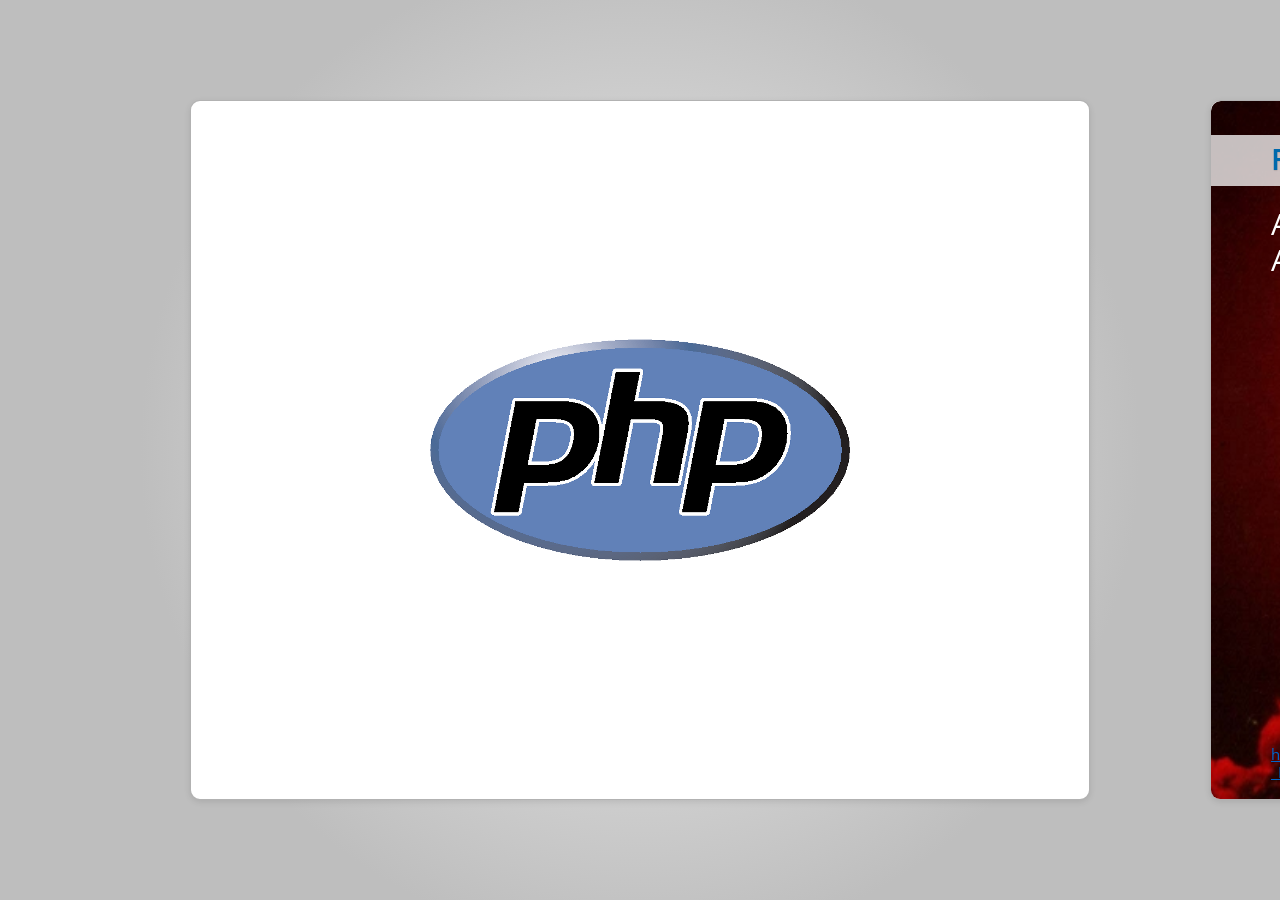
<file: 2012/phpFatalError/index.html>
<!DOCTYPE html>
<html>
   <head>
      <meta http-equiv="Content-Type" content="text/html; charset=UTF-8">
      <meta charset="utf-8">
      <title>PHP</title>
      <script src="./assets/js/slides.js"></script>
      <script src="./assets/js/jquery.js"></script>
      <style>
         /* Your individual styles here, or just use inline styles if that’s what you want. */
         .slides.template-default > article.biglogo {
            background-image: url("./assets/img/php-logo.png") !important;
         }
         .slides.template-default > article:not(.nobackground):not(.biglogo) {
                background-position-x: 95% !important;
                background-image: url("./assets/img/wikia-logo.png") !important;
         }
         .slides.template-default > article > h3 {
            color: #0069AC !important;
         }
         .slides.template-default strong {
            color: #0069AC !important;
         }
         .slides.template-default th {
            background-color: #f1f1f1 !important;
         }
         .slides.template-default ul {
            list-style-type: disc; !important;
         }
         .slides.template-default li:before {
            content: ''; !important;
         }
         .slides.template-default .col1,
         .slides.template-default .col2 {
             display: block;
             width: 300px;
             float: left;
         }
         .slides.template-default ul#spaghetti {
             list-style-type: none;
         }
         .slides.template-default ul#spaghetti li img.kid {
             list-style-type: none;
             position: absolute;
             top: 150px; 
             left: 300px;
             box-shadow: 0px 0px 80px #000;
         }
         #silex-logo {
            color: #000;
            font-family: Arial, sans-serif;
            font-weight: bold;
            font-size: 50px;
            margin-left: 25px;
         }
         #flight-logo {
            color: black;
            font-family: "Mr Dafoe", Times, serif;
            font-size: 50px;
            font-style: italic;
            margin-left: 25px;
         }
      </style>
      <meta name="viewport" content="width=1100,height=750"><meta name="apple-mobile-web-app-capable" content="yes">
   </head>
   <body style="display: none" class="loaded">
      <section class="slides layout-regular template-default">
      <!-- Your slides (<article>s) go here. Delete or comment out the slides below. -->
         <article class="biglogo current">
         </article>

         <article class="fill next">
	         <h3>
		         Fatal error
	         </h3>
                 <img src="./assets/img/booom.jpg" alt="booom" />
	         <p style="color: #fff;">
		         Andrzej <strong>'nAndy'</strong> Łukaszewski, Wikia Inc.
		         <br>
		         AKAI, 8 maja, 2012
	         </p>
                 <div class="source">
                        <a href="http://journal.georgetown.edu/wp-content/uploads/Operation_Upshot-Knothole_-_Badger_001.jpg">http://journal.georgetown.edu/wp-content/uploads/Operation_Upshot-Knothole_-_Badger_001.jpg</a>
                 </div>
         </article>

         <article class="fill far-next">
	         <h3>
		         Kim jestem?
	         </h3>
	         <ul>
		       <li>Junior Application Developer <strong class="nandy">@Wikia</strong></li>
               <li>nandy@wikia-inc.com</li>
               <li>@nandy_andy</li>
               <li>http://blog.lukaszewski.it</li>
	         </ul>
         </article>

         <article>
	         <h3>
		         Plan prezentacji
	         </h3>
	         <ol class="build">
                        <li class="to-build">Wprowadzenie</li>
                        <li class="to-build">Dlaczego powinniśmy interesować się błędami?</li>
                        <li class="to-build">Typy błędów</li>
                        <li class="to-build">Obsługa błędów</li>
                        <li class="to-build">Co jeszcze można zrobić?</li>
                 </ol>
         </article>

         <article class="fill">
	    <img src="./assets/img/sir_maurice_wilkels.jpg" alt="Sir Maurice Wilkes" />
            <ul class="build">
                <li style="background: rgba(255, 255, 255, 0.85); padding: 20px;">
                        <blockquote>
                                <q style="font-size: 38px; margin: 0; line-height: 1.5;">As soon as we started programming, we found to our surprise that it wasn't as easy to get programs right as we had thought. (...) a good part of my life was going to be spent finding errors in my own programs.</q>
                                <cite style="text-align: right; display: block;">Sir Maurice Wilkes</cite>
                        </blockquote>
                </li>
            </ul>
            <div class="source">
                <a href="http://www.computerhistory.org/revolution/birth-of-the-computer/4/95">http://www.computerhistory.org/revolution/birth-of-the-computer/4/95</a>
            </div>
         </article>

         <article>
	        <h1>
		        Dlaczego powinniśmy interesować się błędami?
	        </h1>
         </article>

         <article>
            <p>Błędy w naszych programach są czymś nie pożądanym ze względu na:</p>
            <ul class="build">
                <li>koszty jakie generują: koszty ekonomiczne i uruchomieniowe,</li>
                <li>luki w systemie jakie tworzą,</li>
                <li>ryzyko zepsucia się systemu lub jego całkowitego zniszczenia,</li>
                <li>błędy kaskadowe (ang. <i>cascading failure</i>).</li>
            </ul>
            <div class="source">
                <a href="http://www.infoq.com/presentations/Debugging-Production-Systems">http://www.infoq.com/presentations/Debugging-Production-Systems</a>
            </div>
         </article>

         <article>
                <h1>
		        Typy błędów w PHP
	        </h1>
         </article>

         <article>
            <h3>
                        Podręcznik PHP
            </h3>
            <section>
                <ul class="build">
                        <li class="to-build">
                                Błędy parsera/składniowe <strong>E_PARSER</strong><br />
                                <pre class="prettyprint" style="margin: 5px 0; width: 750px">PHP Parse error: syntax error, unexpected '=' in test.php on line 2</pre>
                        </li>
                        <li class="to-build">
                                Notices <strong>E_NOTICE</strong>
                                <pre class="prettyprint" style="margin: 5px 0;width: 750px">PHP Notice: Undefined offset: 0 in test.php on line 4</pre>
                        </li>
                        <li class="to-build">
                                Ostrzeżenia (warnings) <strong>E_WARNING</strong>
                                <pre class="prettyprint" style="margin: 5px 0;width: 750px">PHP Warning: Invalid argument supplied for foreach() in test.php<br /> on line 3</pre>
                        </li>
                        <li class="to-build">
                                Błędy krytyczne (fatal errors) <strong>E_ERROR</strong>
                                <pre class="prettyprint" style="margin: 5px 0;width: 750px">PHP Fatal error: Call to undefined function nothing() in test.php on line 3</pre>
                        </li>
                        <li class="to-build">
                                Wyjątki (exceptions)
                                <pre class="prettyprint" style="margin: 5px 0;width: 750px">PHP Fatal error: Uncaught exception 'Exception' <br />with message 'an exception' in test.php:3</pre>
                        </li>
                </ul>
            </section>
            <div class="source">
                <a href="http://www.php.net/manual/en/book.errorfunc.php">http://www.php.net/manual/en/book.errorfunc.php</a>
            </div>
         </article>

         <article>
            <h3>
                        Życie
            </h3>
                <ul>
                  <li>
<pre class="prettyprint" style="width: 750px">
&lt;?php
   function getMyArrayData() {
      $data = $memc->get('my-data-in-memc');
      if( is_null($data) ) {
         $data = $mysql->selectMyDataFromDB();
         $memc->set('my-data-in-memc', $data);
      }
   
      return $data;
   }
?&gt;</pre>
</li></ul>
         </article>

         <article>
                <ul>
                  <li>
<pre class="prettyprint nandyprint" style="width: 750px">
&lt;?php
   function getMyArrayData() {
      $data = $memc->get('my-data-in-memc');
      if( empty($data) ) {
         $data = $mysql->selectMyDataFromDB();
         $memc->set('my-data-in-memc', $data);
      }
   
      return $data;
   }
?&gt;</pre>
</li></ul>

<script type="text/javascript">
function nandyPrint1() {
  var i = 17;
  var j = 27;
  var color = '#0f0';
  for(i; i<j; i++) {
    var selector = '.nandyprint:nth-child(1) span:nth-child(' + i + ')';
    var el = $(selector).get(0);
    //console.log('=====');
    //console.log(el);
    //console.log('=====');
    $(el).css('color', color);
  }
  
  if( typeof(console.log) === 'function' ) {
    console.log('nadnyPrint1 finished.');
  }
}

setTimeout('nandyPrint1()', 5000);
</script>
         </article>

         <article class="fill">
                <img src="./assets/img/orly_owl.jpg" alt="oh, really?" />
         </article>

         <article>
                <ul>
                  <li>
<pre class="prettyprint nandyprint" style="width: 750px">
&lt;?php
   function getMyArrayData() {
      $data = $memc->get('my-data-in-memc');
      if( empty($data) ) {
         //what if $mysql->selectMyDataFromDB() returns array()?
         $data = $mysql->selectMyDataFromDB();
         $memc->set('my-data-in-memc', $data);
      }
   
      return $data;
   }
?&gt;</pre>
</li></ul>
<script type="text/javascript">
function nandyPrint2() {
  var i = 17;
  var j = 27;
  var color = '#f00';
  for(i; i<j; i++) {
    var selector = '.nandyprint:nth-child(1) span:nth-child(' + i + ')';
    var el = $(selector).get(1);
    //console.log('=====');
    //console.log(el);
    //console.log('=====');
    $(el).css('color', color);
  }
  
  if( typeof(console.log) === 'function' ) {
    console.log('nadnyPrint2 finished.');
  }
}

setTimeout('nandyPrint2()', 5000);
</script>
         </article>
         
         <article>
                <h1>
		            Obsługa błędów w PHP
	            </h1>
         </article>

         <article>
                <h3>
		            php.ini
	            </h3>
                <ul class="build">
                    <li>dyrektywa <code>error_reporting</code> domyślnie: <code>E_ALL & ~E_NOTICE</code></li>
                    <li>w PHP5 nowa wartość: <code>E_STRICT</code></li>
                    <li>dyrektywa <code>display_errors</code> domyślnie: <code>"1"</code></li>
                    <li>dyrektywa <code>log_errors</code> domyślnie: <code>"0"</code></li>
                    <li>dyrektywa <code>error_log</code> domyślnie: <code>NULL</code></li>
                </ul>
         </article>
         
         <article>
                <h3>
		            Funkcje
	            </h3>
                <ul class="build">
                    <li><pre class="prettyprint">int error_reporting ([ int $level ] )</pre></li>
                    <li><pre class="prettyprint">mixed set_error_handler ( 
   callable $error_handler 
   [, int $error_types = E_ALL | E_STRICT ] 
)</pre></li>
                    <li><pre class="prettyprint">callable set_exception_handler ( callable $exception_handler )</pre></li>
                    <li><pre class="prettyprint">array debug_backtrace (
   [ int $options = DEBUG_BACKTRACE_PROVIDE_OBJECT 
   [, int $limit = 0 ]] 
)</pre></li>
                </ul>
         </article>

         <article>
                <h3>
                    Przykład użycia
	            </h3>
                <pre class="prettyprint">
error_reporting = -1
display_errors = "0"
log_errors = "1"
error_log = '/var/www/log/php'</pre>
                <img src="./assets/img/MediaWiki_Wikia_error.jpg" alt="MediaWiki Wikia Error" />
         </article>

         <article class="fill">
                <h3>
                    Przykład użycia
	            </h3>
                <img src="./assets/img/zend.png" />
                <p>Bootstrap.php</p>
                <pre style="margin-top: 0;" class="prettyprint">
public function __construct($application) {
    parent::__construct($application);
    MyApp_Error_Handler::set();
}
</pre>
                <p>library/MyApp/Error/Handler.php</p>
                <pre style="margin-top: 0;" class="prettyprint">
class MyApp_Error_Handler {
    public static function handle($errno, $errstr, $errfile, $errline) {
        if (!error_reporting()) return;
        throw new Exception($errstr . " in $errfile:$errline". $errno);
    }
    public static function set() {
        set_error_handler(array(__CLASS__, 'handle'));
    }
}
</pre>
         </article>
         
         <article class="fill">
                <h3>
                    Przykład użycia
	            </h3>
                <img src="./assets/img/error_symfony.jpg" />
         </article>

         <article class="fill">
                <h3>
                    Przykład użycia
	            </h3>
                <img src="./assets/img/pan_gabka.jpg" />
         </article>

         <article>
                <h1>
		            Co jeszcze można zrobić?
	            </h1>
         </article>

         <article class="fill">
                <h3>Monitoring</h3>
                <img src="./assets/img/monitoring_matrix.jpg" />
         </article>

         <article>
                <h3>Podział środowisk cz.1</h3>
                <img style="margin-left: 140px;" src="./assets/img/dev_test_prod_servers.gif" />
                <ul class="build">
                    <li>system wersjonowania danych (SVN, GIT, Mercurial),</li>
                    <li>deweloperzy pracują na katalogu <i>trunk</i> w ciągu tygodnia,</li>
                    <li>raz w tygodniu z katalogu <i>trunk</i> tworzony jest nowy katalog <i>release.xyz</i> i trafia na serwer testowy,</li>
                    <li>po dwóch dniach z maszyny testowej kod trafia na produkcje.</li>
                </ul>
         </article>

         <article>
                <h3>Podział środowisk: Slim framework</h3>
                        <pre style="margin-top: 0;" class="prettyprint">
$_ENV['SLIM_MODE'] = 'production';
</pre>
                        <pre style="margin-top: 0;" class="prettyprint">
$app = new Slim(array(
    'mode' => 'production'
));
$app->configureMode('production', function () use ($app) {
    $app->config(array(
        'log.enable' => true,
        'log.path' => '../logs',
        'debug' => false
    ));
});
$app->configureMode('development', function () use ($app) {
    $app->config(array(
        'log.enable' => false,
        'debug' => true
    ));
});
</pre>
         </article>

         <article>
                <h3>Podział środowisk: Symfony, Zend frameworks</h3>
                <ul class="build">          
                    <li>Symfony: <code>app/config/config_dev.yml</code>, <code>app/config/config_prod.yml</code></li>
                    <li>Zend: <code>application/configs/application.ini</code></li>
                    <li><pre style="margin: 0;" class="prettyprint">
[production]
phpSettings.display_startup_errors = 0
phpSettings.display_errors = 0
includePaths.library = APPLICATION_PATH "/../library"
bootstrap.path = APPLICATION_PATH "/Bootstrap.php"
bootstrap.class = "Bootstrap"
appnamespace = "Application"
resources.frontController.controllerDirectory = APPLICATION_PATH "/controllers"
resources.frontController.params.displayExceptions = 0
 
[development : production]
phpSettings.display_startup_errors = 1
phpSettings.display_errors = 1</pre></li>
                </ul>
         </article>

         <article>
                <h3>Testy jednostkowe</h3>
                <blockquote>
                        <q style="font-size: 38px; margin: 0; line-height: 1.5;">Even good programmers make mistakes. The difference between a good programmer and a bad programmer is that the good programmer uses tests to detect his mistakes as soon as possible.</q>
                        <cite style="text-align: right; display: block;">phpunit.de</cite>
                </blockquote>
                <ul class="build">
                    <li><pre style="margin: 0;" class="prettyprint">array array_slice ( array $array, 
    int $offset 
    [, int $length = NULL 
    [, bool $preserve_keys = false ]] 
)</pre></li>
                </ul>
                <div class="source">
                    <a href="http://www.phpunit.de/manual/current/en/automating-tests.html">http://www.phpunit.de/manual/current/en/automating-tests.html</a>
                </div>
         </article>

         <article>
                <h3>Code review</h3>
                <img src="./assets/img/wtf_per_minute.jpg" alt="wtf per minute" style="margin-left: 140px;" />
                <div class="source">
                        <a href="http://stackoverflow.com/questions/184310/do-you-ever-feel-confident-in-your-skills">http://stackoverflow.com/questions/184310/do-you-ever-feel-confident-in-your-skills</a>
                </div>
         </article>

         <article class="fill" style="color: #fff; text-align: right;">
             <img src="./assets/img/nuclear2fingers.jpg" alt="nuclear win" />
	         <h3>
		         Dziękuję za uwagę! (przydatne linki)
	         </h3>
             <p style="font-size: 20px;">
		         Debugging Production Systems by Bryan Cantrill:<br />
		         <a href="http://www.infoq.com/presentations/Debugging-Production-Systems">
		            http://www.infoq.com/presentations/Debugging-Production-Systems
		         </a>
	         </p>
	         <p style="font-size: 20px;">
		         Podręcznik PHP:<br />
		         <a href="http://www.php.net/manual/pl/">
		            http://www.php.net/manual/pl/
		         </a>
	         </p>
             <p style="font-size: 20px;">
		         Podręcznik PHPUnit:<br />
		         <a href="http://www.phpunit.de/manual/current/en/index.html">
		            http://www.phpunit.de/manual/current/en/index.html
		         </a>
	         </p>
	         <p style="font-size: 20px;">
		         Prezentacja:<br>
		         <a href="http://slides.wikia.net/akai/20120508/phpFatalError/">
   		         http://slides.wikia.net/akai/20120508/phpFatalError/
		         </a>
	         </p>
             <p>
                 <img src="./assets/img/qr_akai_slides.png" style="position:absolute; top: 62%; height:25%; min-height: 250px; min-width: 250px; z-index: 20; border: solid 10px #fff">
             </p>
         </article>

         <article class="fill">
             <h3>The End</h3>
             <img src="./assets/img/buuuum.jpg" alt="buuuum" />
         </article>

         <div class="slide-area" id="prev-slide-area"></div>
         <div class="slide-area" id="next-slide-area"></div>
      </section>
   </body>
</html>
</file>
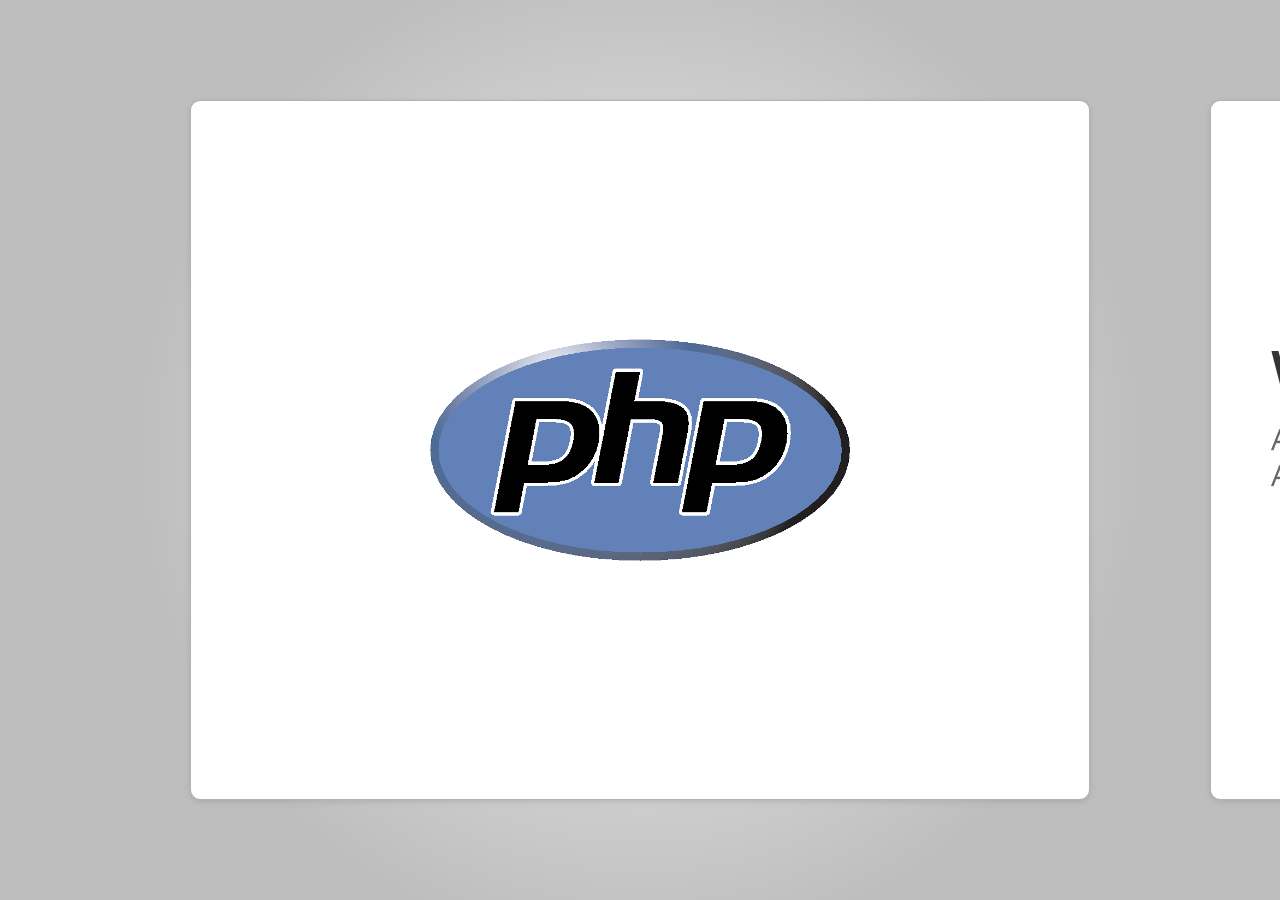
<file: 2012/phpIntro/index.html>
<!DOCTYPE html>
<html>
   <head>
      <meta http-equiv="Content-Type" content="text/html; charset=UTF-8">
      <meta charset="utf-8">
      <title>PHP</title>
      <script src="./assets/js/slides.js"></script>
      <style>
         /* Your individual styles here, or just use inline styles if that’s what you want. */
         .slides.template-default > article.biglogo {
            background-image: url("./assets/img/php-logo.png") !important;
         }
         .slides.template-default > article:not(.nobackground):not(.biglogo) {
            background-position-x: 95% !important;
            background-image: url("./assets/img/wikia-logo.png") !important;
         }
         .slides.template-default > article > h3 {
            color: #0069AC !important;
         }
         .slides.template-default strong {
            color: #0069AC !important;
         }
         .slides.template-default h3 strong {
            color: #fff !important;
         }
         .slides.template-default th {
            background-color: #f1f1f1 !important;
         }
         .slides.template-default ul {
            list-style-type: disc; !important;
         }
         .slides.template-default li:before {
            content: ''; !important;
         }
         .slides.template-default .build.code {
             margin-left: 0;
          }
         .slides.template-default .col1,
         .slides.template-default .col2 {
             display: block;
             width: 300px;
             float: left;
         }
         .slides.template-default ul#spaghetti {
             list-style-type: none;
         }
         .slides.template-default ul#spaghetti li img.kid,
         .slides.template-default ul#spaghetti li img.unittestsss {
             list-style-type: none;
             position: absolute;
             top: 150px; 
             left: 300px;
             box-shadow: 0px 0px 80px #000;
         }
         .slides.template-default ul#spaghetti li img.unittestsss {
             top: 225px; 
             left: 225px;
         }
         #silex-logo {
            color: #000;
            font-family: Arial, sans-serif;
            font-weight: bold;
            font-size: 50px;
            margin-left: 25px;
         }
         #flight-logo {
            color: black;
            font-family: "Mr Dafoe", Times, serif;
            font-size: 50px;
            font-style: italic;
            margin-left: 25px;
         }
         .slides.template-default q.custom-long {
              margin: 0;
              line-height: 36px;
              font-size: 30px;
         }
         .slides.template-default q.custom-long:after {
              margin-left: 285px;
              margin-top: -40px;
         }
      </style>
      <meta name="viewport" content="width=1100,height=750"><meta name="apple-mobile-web-app-capable" content="yes">
   </head>
   <body style="display: none" class="loaded">
      <section class="slides layout-regular template-default">
      <!-- Your slides (<article>s) go here. Delete or comment out the slides below. -->
         <article class="biglogo current">
         </article>

         <article class="next">
	         <h1>
		         Wprowadzenie do PHP
	         </h1>
	         <p>
		         Andrzej <strong>'nAndy'</strong> Łukaszewski, Wikia Inc.
		         <br>
		         AKAI, 27 marca, 2012
	         </p>
         </article>

         <article class="fill far-next">
	         <h3>
		         Kim jestem?
	         </h3>
	         <ul>
		         <li>Junior Application Developer <strong class="nandy">@Wikia</strong></li>
               <li>nandy@wikia-inc.com</li>
               <li>@nandy_andy</li>
               <li>http://blog.lukaszewski.it</li>
	         </ul>
         </article>

         <article>
	         <h3>
		         Plan prezentacji
	         </h3>
	         <ol class="build">
               <li class="to-build">Czym jest PHP?</li>
               <li class="to-build">Zarys historyczny</li>
               <li class="to-build">Podstawy</li>
               <li class="to-build">Łatwo, szybko... dobrze?</li>
               <li class="to-build">Podsumowanie</li>
            </ol>
         </article>

         <article>
	         <h3>
		         Czym jest PHP?
	         </h3>
	         <ul class="build">
               <li class="to-build">PHP: Hypertext Preprocessor</li>
               <li class="to-build">język skryptowy oparty na składni C, Java, Perl</li>
               <li class="to-build">open source</li>
               <li class="to-build">ogromnie popularny</li>
               <li class="to-build">głównie wykorzystywany "w rozwoju sieci"</li>
            </ul>
            
            <div class="source">
			      <a href="http://www.php.net/manual/en/preface.php">http://www.php.net/manual/en/preface.php</a>
		      </div>
         </article>

         <article>
	         <h1>
		         Zarys historyczny
	         </h1>
         </article>

         <article class="fill">
            <h3>
               1994
            </h3>
            <br />
            <br />
            <section>
               <img src="./assets/img/rasmus_lerdorf_elePHPant.jpg" />
            </section>
            <div class="source">
			      <a href="http://www.lafermeduweb.net/images/billets/2010-11/rasmus_lerdorf_forumphp.jpg">http://www.lafermeduweb.net/images/billets/2010-11/rasmus_lerdorf_forumphp.jpg</a>
		      </div>
         </article>
         
         <article>
            <h3>
               PHP/FI
            </h3>
            <section>
               <pre class="prettyprint">
&lt;!--include /text/header.html--&gt;

&lt;!--getenv HTTP_USER_AGENT--&gt;
&lt;!--ifsubstr $exec_result Mozilla--&gt;
  Hey, you are using Netscape!
&lt;!--endif--&gt;
                  
&lt;!--sql database select * from table where user='$username'--&gt;
&lt;!--ifless $numentries 1--&gt;
  Sorry, that record does not exist
&lt;!--endif exit--&gt;
  Welcome &lt;!--$user--&gt;!
  You have &lt;!--$index:0--&gt; credits left in your account.

&lt;!--include /text/footer.html--&gt;</pre>
               <!--
		         <pre class="prettyprint">
                  <span class="tag">&lt;script</span><span class="pln"></span>
                  <span class="atn">type</span><span class="pun">=</span><span class="atv">"text/javascript"</span><span class="pln"></span>
<span class="atn">src</span><span class="pun">=</span><span class="atv">"skrypt.js"</span><span class="tag">&gt;&lt;/script&gt;</span><span class="pln"></span>
               </pre>
               -->
	         </section>
            <div class="source">
			      <a href="http://www.php.net/manual/en/history.php.php">http://www.php.net/manual/en/history.php.php</a>
		      </div>
         </article>

         <article class="fill">
            <h3>
               1997 - <strong>Ze</strong>ev Suraski & A<strong>nd</strong>i Gutmans
            </h3>
            <br>
            <section>
               <img src="./assets/img/gutmans_suraski.jpg" />
            </section>
            <div class="source">
			      <a href="http://gal.sig9.net/main.php?g2_view=core.DownloadItem&g2_itemId=607&g2_serialNumber=2">http://gal.sig9.net/main.php?g2_view=core.DownloadItem&g2_itemId=607&g2_serialNumber=2</a>
		      </div>
         </article>
         
         <article>
            <h3>
               PHP3
            </h3>
               <pre class="prettyprint">
class Title {
//...
    /**
     * @name Private member variables
     * Please use the accessor functions instead.
     * @private
     */
    //@{
    var $mTextform = '';       ///< Text form (spaces not underscores) of the main part
    var $mUrlform = '';        ///< URL-encoded form of the main part
    var $mDbkeyform = '';      ///< Main part with underscores
//...
    var $mNamespace = NS_MAIN;
    var $mLength = -1;          ///< The page length, 0 for special pages
    var $mRedirect = null;      ///< Is the article at this title a redirect?
    var $mBacklinkCache = null; ///< Cache of links to this title
    //@}</pre>
            <div class="source">
			      <a href="http://www.phpclasses.org/browse/file/541.html">http://www.phpclasses.org/browse/file/541.html</a>
		      </div>
         </article>

	 <article>
            <h3>
               PHP4
            </h3>
               <pre class="prettyprint">class WallController extends ArticleCommentsModule {
    private $helper;
    protected $allowedNamespaces = array();
    protected $sortingType = 'index';
    const WALL_MESSAGE_RELATIVE_TIMESTAMP = 604800; // relative message timestampt for 7 days (improvement 20178)

    public function __construct() {
        $this->app = F::App();
        $this->allowedNamespaces = $this->app->getLocalRegistry()->get('UserProfileNamespaces');
    }
    
    public function init() {
        $this->helper = F::build('WallHelper', array());
    }
//...</pre>
            <div class="source">
			      <a href="http://www.phpclasses.org/browse/file/541.html">http://www.phpclasses.org/browse/file/541.html</a>
		      </div>
         </article>

         <article>
            <h3>
               PHP5
            </h3>
               <ul class="build">
                   <li>możliwość używania HTTP jako protokół stanowy (ciasteczka, sesje),</li>
                   <li>możliwość nawiązania połączenia z bazami danych (mysql_*, PDO),</li>
                   <li>możliwość manipulacji na dokumnetach XML,</li>
                   <li>możliwość przesyłania plików na serwer,</li>
                   <li>możliwość przetwarzania obrazków (GD2, ImageMagick, GMagick),</li>
                   <li>możliwość przetwarzania plików dźwiękowych.</li>
               </ul>
            <div class="source">
			      <a href="http://www.php.net/manual/en/funcref.php">http://www.php.net/manual/en/funcref.php</a>
		      </div>
         </article>

         <article class="fill">
            <h3>
               PHP16
            </h3>
               <img src="./assets/img/php16.jpg" />
                <!--
               <div class="source">
			      <a href="http://seodemotivators.com/wp-content/uploads/2011/09/tmpUpH3dE.jpg">http://seodemotivators.com/wp-content/uploads/2011/09/tmpUpH3dE.jpg</a>
		       </div>
                -->
         </article>

         <article>
	         <h1>
               Podstawy
	         </h1>
         </article>

         <article>
	         <h3>
               Podstawowa składnia cz.1
	         </h3>
            <pre class="prettyprint">&lt;?php ... ?&gt;</pre>
            <pre class="prettyprint">&lt;script language="php"&gt; ... &lt;/script&gt;</pre>
            <pre class="prettyprint">&lt;? ... ?&gt;</pre>
            <pre class="prettyprint">&lt;% ... %&gt;</pre>
            <pre class="prettyprint">&lt;p&gt;This is going to be ignored.&lt;/p&gt;
&lt;?= 'While this is going to be parsed.'; ?&gt;
&lt;p&gt;This will also be ignored.&lt;/p&gt;</pre>
            <div class="source">
                <a href="http://www.php.net/manual/en/language.basic-syntax.phpmode.php">http://www.php.net/manual/en/language.basic-syntax.phpmode.php</a>
	        </div>
         </article>

         <article>
	         <h3>
               Podstawowa składnia cz.2
	         </h3>
            <pre class="prettyprint">&lt;?php
if ($expression) {
    ?&gt;
    &lt;strong&gt;This is true.&lt;/strong&gt;
    &lt;?php
} else {
    ?&gt;
    &lt;strong&gt;This is false.&lt;/strong&gt;
    &lt;?php
}
?&gt;</pre>
            <pre class="prettyprint">&lt;?php if( $expression ): ?&gt;
    &lt;strong&gt;This is true.&lt;/strong&gt;
&lt;?php else: ?&gt;
    &lt;strong&gt;This is false.&lt;/strong&gt;
&lt;?php endif; ?&gt;</pre>
            
            <div class="source">
			      <a href="http://www.php.net/manual/en/language.basic-syntax.phpmode.php">http://www.php.net/manual/en/language.basic-syntax.phpmode.php</a>
		      </div>
         </article>

         <article>
	         <h3>
                        Zmienne cz.1
	         </h3>
            <ul class="build">
                <li class="to-build">$variable, $_var, $v4ri5bl3,</li>
                <li class="to-build">$variable != $VARIABLE</li>
                <li class="to-build">predefiniowane zmienne i zmienne superglobalne:
                        <ul class="build col1">
                                <li class="to-build">$GLOBALS,</li>
                                <li class="to-build">$_SERVER,</li>
                                <li class="to-build">$_GET,</li>
                                <li class="to-build">$_POST,</li>
                                <li class="to-build">$_FILES,</li>
                        </ul>
                        <ul class="build col2">
                                <li class="to-build">$_COOKIE,</li>
                                <li class="to-build">$_SESSION,</li>
                                <li class="to-build">$_REQUEST,</li>
                                <li class="to-build">$_ENV.</li>
                        </ul>
                </li>
            </ul>
            <div class="source">
                <a href="http://www.php.net/manual/en/language.variables.php">http://www.php.net/manual/en/language.variables.php</a>
            </div>
         </article>

         <article>
	         <h3>
                        Zmienne cz.2
	         </h3>
                 <pre class="prettyprint">$a = 'welcome';
$$a = 'AKAI'; //echo $welcome; --> AKAI
echo &quot;$a ${$a}&quot;</pre>
                 <pre class="prettyprint">class Student {
    public $sex = 'male';
    public $name = 'Steve';
    public $surname = 'Kowalsky';
    public $class = 'geography';
}
$s = new Student();
$property = 'name';
$propertiesArr = array('sex', 'name', 'surname', 'class');
echo $s-&gt;$property . ' ';
echo $s-&gt;$propertiesArr[2];</pre>
                 <div class="source">
                        <a href="http://www.php.net/manual/en/language.variables.variable.php">http://www.php.net/manual/en/language.variables.variable.php</a>
                 </div>
         </article>

         <article>
	         <h3>
                        Typy danych cz.1
	         </h3>
            <ol class="build">
                <li class="to-build">
                        Cztery typy proste:
                        <ul class="build" style="margin-top: 10px">
                                <li class="to-build">boolean</li>
                                <li class="to-build">integer</li>
                                <li class="to-build">float</li>
                                <li class="to-build">string</li>
                       </ul>
                </li>
                <li class="to-build">
                        Dwa typy złożone:
                        <ul class="build" style="margin-top: 10px">
                               <li class="to-build">array</li>
                               <li class="to-build">object</li>
                        </ul>                        
                </li>
                <li>
                        Dwa typy specjalne:
                        <ul class="build" style="margin-top: 10px">
                                <li class="to-build">resource</li>
                                <li class="to-build">NULL</li>
                        </ul>
                </li>
            </ol>
            <div class="source">
                <a href="http://www.php.net/manual/en/language.types.intro.php">http://www.php.net/manual/en/language.types.intro.php</a>
            </div>
         </article>

         <article>
	         <h3>
               Typy danych cz.2
	         </h3>
<pre class="prettyprint">
&lt;?php                      &lt;?php // od PHP 5.4
$array = array(               $array = [
    "foo" =&gt; "bar",            "foo" =&gt; "bar",
    "bar" =&gt; "foo",            "bar" =&gt; "foo"  
);                            ];
?&gt;                         ?&gt;</pre>
<pre class="prettyprint">
$array = array(
    1    => "a",
    "1"  => "b",
    1.5  => "c",
    true => "d",
);
</pre>
<ul class="build code">
                <li><pre class="prettyprint">
/*array(1) {
  [1]=> string(1) "d"
}*/
</pre></li>
</ul>
            <div class="source">
			      <a href="http://www.php.net/manual/en/language.types.array.php">http://www.php.net/manual/en/language.types.array.php</a>
		      </div>
         </article>

         <article>
	         <h3>
               Typy danych cz.3
	         </h3>
             <ul class="build">
                <li><pre class="prettyprint">
$object = (object) 'AKAI';
</pre></li>
            <li><pre class="prettyprint">
echo $object->scalar; //output: AKAI
</pre></li>
            <li><pre class="prettyprint">
$arr = (object) array('AKAI', 1, 'WIKIA');
/*
object(stdClass)#1 (3) {
  [0]=>
  string(4) "AKAI"
  [1]=>
  int(1)
  [2]=>
  string(5) "WIKIA"
}
*/
</pre></li>
            </ul>
            <div class="source">
			      <a href="http://www.php.net/manual/en/language.types.object.php">http://www.php.net/manual/en/language.types.object.php</a>
		      </div>
         </article>

         <article>
	         <h1>
		         Łatwo, szybko... dobrze?
	         </h1>
         </article>

         <article class="fill">
	         <h3>
		         Łatwo i szybko można...
	         </h3>
             <img src="./assets/img/study-php.jpg" width="507" height="433" />
         </article>

         <article>
	         <h3>
		         Łatwo i szybko można...
	         </h3>
             <ul id="spaghetti" class="build" style="margin: 50px 0 0 150px;">
                <li style="margin: 50px 0;" class="build-in"><img src="./assets/img/krasnal.gif" width="400" height="80" /></li>
                <li style="margin: 50px 0;" class="build-in"><img src="./assets/img/wamp.png" width="351" height="85" /></li>
                <li style="margin: 50px 0;" class="build-in"><img src="./assets/img/xampp.jpg" width="200" height="59" /></li>
                <li style="margin: 50px 0;" class="build-in"><strong>L</strong>inux + <strong>A</strong>pache + <strong>M</strong>ySQL + <strong>P</strong>HP</li>
             </ul>
         </article>
         
         <article>
	         <h3>
		         ...ale może się to skończyć źle
	         </h3>
                 <pre class="prettyprint">&lt;?php
$i = 0;
$data = array(
    array('Skipper', 'Tom McGrath', 'leader'), 
    array('Kowalski', 'Jeff Bennett', 'strategist'), 
    array('Private', 'James Patrick Stuart', 'newbie'), 
    array('Rico', 'John DiMaggio', ' weapons specialist')
);
echo '&lt;table collspan=&quot;1&quot; border=&quot;1&quot; cellpadding="1"&gt;';
echo '&lt;tr&gt;&lt;td&gt;Name&lt;/td&gt;&lt;td&gt;Voice&lt;/td&gt;&lt;td&gt;Role&lt;/td&gt;&lt;/tr&gt;';
foreach($data as $penguin) {
    echo &quot;&lt;tr&gt;&lt;td&gt;$panguin[0]&lt;/td&gt;&lt;td&gt;$panguin[1]&lt;/td&gt;
    &lt;td&gt;$panguin[2]&lt;/td&gt;&lt;/tr&gt;&&quot;;
}
$i++;
echo '&lt;/table&gt;';
?&gt;
</pre>
<ul id="spaghetti" class="build">
    <li><img src="./assets/img/spaghetti.jpg" width="297" height="400" class="kid" /></li>
</ul>
         </article>

         <article>
	         <h3>
		         Łatwo i szybko można...
	         </h3>
             <ul id="spaghetti" class="build">
                <li style="margin: 25px 0;" class="build-in"><a href="http://www.php.net/manual/en/" target="_top"><img src="./assets/img/php-logo.png" width="210" height="111" /><br />http://www.php.net/manual/en/</a></li>
                <li style="margin: 25px 0;" class="build-in"><a href="http://www.php.pl"><img src="./assets/img/phppl.png" width="244" height="72" /><br />http://www.php.pl</a></li>
                <li style="margin: 25px 0;" class="build-in"><a href="http://www.meetphp.pl" target="_top"><img src="./assets/img/meetphp.png" width="211" height="41" /><br />http://www.meetphp.pl</a></li>
             </ul>
         </article>

         <article>
	         <h3>
		         Czy można też zrobić coś dobrze w PHP?
	         </h3>
            <ul class="build">
               <li>microframeworki: <img src="./assets/img/slim-logo.png" width="98" height="50" /> <span id="silex-logo">SILEX</span> <span id="flight-logo">Flight</span> </li>
               <li>frameworki: <img src="./assets/img/zf-logo.png" width="94" height="50" style="margin-left: 70px;" /> <img src="./assets/img/sf-logo.png" width="145" height="50" style="margin-left: 25px;" /></li>
               <li><img src="./assets/img/doctrine-logo.jpg" width="197" height="54" /> <img src="./assets/img/propel-logo.png" width="187" height="50" /> <img src="./assets/img/redbeanphp-logo.png" width="207" height="38" /></li>
               <li><img src="./assets/img/xdebug-logo.png" width="94" height="50" /></li>
               <li>PHPUnit</li>
               <li>PHPLint</li>
            </ul>
         </article>
         
         <article class="fill">
            <h3>
		        Xdebug
            </h3>
            <img src="./assets/img/xdebug.png" />
         </article>

         <article>
            <h3>
		        Testy jednostkowe
            </h3>
            <pre class="prettyprint" style="overflow: scroll; width: 760px; height: 490px;">class UserIdentityBoxTest extends WikiaBaseTest {
    public function testCheckIfDisplayZeroStates($data, $expectedResult) {
        $userIdentityBox = new UserIdentityBox(F::app(), $this->getMock('User'), self::TOP_WIKI_LIMIT);
        $this->assertEquals($expectedResult, $userIdentityBox->checkIfDisplayZeroStates($data));
    }    
    public function checkIfDisplayZeroStatesDataProvider() {
        return array(
            //data is an empty array
	    	array(
		        array(),
		        true
	    	),
            //all "important" data set
            array(
                array(
                    'location' => 'Poznań', 
                    'occupation' => 'Programmer', 
                    'birthday' => '1985-07-10', 
                    'gender' => 'Male', 
                    'website' => 'http://www.example.com', 
                    'twitter' => 'http://www.twitter.com/#/test', 
                    'topWikis' => array(1, 2, 3, 123, 4365),
                ),
                false,
            ),
        );
    }
//...
}
<ul id="spaghetti" class="build">
    <li><img src="./assets/img/unit_tests.png" width="448" height="225" class="unittestsss" /></li>
</ul>
</pre>
         </article>

         <article>
	         <h1>
		         Czy warto się zainteresować PHP?
	         </h1>
         </article>

        <article>
            <img class="centered" src="./assets/img/dollar.jpg" width="400" height="400" style="margin-top: 60px;" />
            <div class="source">
			    <a href="http://us.123rf.com/400wm/400/400/alhovik/alhovik1107/alhovik110700112/9882461-bling-bling-dollar-symbol-in-diamonds.jpg">http://us.123rf.com/400wm/400/400/alhovik/alhovik1107/alhovik110700112/9882461-bling-bling-dollar-symbol-in-diamonds.jpg</a>
		    </div>
        </article>

        <article>
            <div style="margin: 120px 0 0 120px; width: 600px;">
                <ul style="list-style-type: none; margin: 0;" class="col1">
                   <li style="margin: 25px 0;"><img src="./assets/img/wikipedia-logo.png" width="50" height="50" /><span style="display: inline-block; position: relative; top: -15px; left: 20px;">Wikipedia</span></li>
                   <li style="margin: 25px 0;"><img src="./assets/img/wikia-logo.png" width="150" height="38" /></li>
                   <li style="margin: 25px 0;"><img src="./assets/img/allegro-logo.png" width="190" height="50" /></li>
                   <li style="margin: 25px 0;"><img src="./assets/img/nk-logo.png" width="50" height="50" /><span style="display: inline-block; position: relative; top: -15px; left: 20px;">NK</span></li>
                </ul>
                <ul style="list-style-type: none; margin: 0;" class="col2">
                   <li style="margin: 25px 0;"><img src="./assets/img/drupal-logo.png" width="243" height="50" /></li>
                   <li style="margin: 25px 0;"><img src="./assets/img/myspace.jpg" width="111" height="50" /></li>
                   <li style="margin: 25px 0;"><img src="./assets/img/wordpress-logo.png" width="220" height="50" /></li>
                   <li style="margin: 25px 0;"><img src="./assets/img/facebook-logo.png" width="145" height="48" /></li>
                </ul>
            </div>
         </article>
         
         <article>
            <blockquote>
                <q class="custom-long">
                    If you’re unaware of the usual beef most developers have with PHP, it tends to revolve around:
                    <ul>
                        <li>ugly syntax,</li>
                        <li>lack of some necessary features that other languages have (prior to 5.3, namespacing, closures),</li>
                        <li>inconsistent function naming, usage, and other quirks,</li>
                        <li>mix of procedural and OO-ness,</li>
                        <li>the fact that 80-90% of PHP projects are probably gigantic piles of shit.</li>
                    </ul>
                </q>
                <cite>
                    Kenny Katzgrau (Yahoo, CodeIgniter)
                </cite>
            </blockquote>
            <div class="source">
			    <a href="http://codefury.net/2011/04/why-php-was-a-ghetto/">http://codefury.net/2011/04/why-php-was-a-ghetto/</a>
		    </div>
         </article>

        <article>
            <blockquote>
                <q style="margin-right: 0;">If you are capable of making wise software design decisions, PHP is a great choice to build your web application with.</q>
                <cite>Kenny Katzgrau (Yahoo, CodeIgniter)</cite>
            </blockquote>
            <div class="source">
			    <a href="http://codefury.net/2011/04/why-php-was-a-ghetto/">http://codefury.net/2011/04/why-php-was-a-ghetto/</a>
		    </div>
         </article>

         <!--
         <article>
            <img class="centered" src="./assets/img/php-connector.gif" width="330" height="250" />
         </article>
         -->

         <article>
	         <h3>
		         Dziękuję za uwagę! (przydatne linki)
	         </h3>
	         <p style="font-size: 20px;">
		         Podręcznik PHP:<br>
		         <a href="http://www.php.net/manual/pl/">
		            http://www.php.net/manual/pl/
		         </a>
	         </p>
	         <p style="font-size: 20px;">
		         meet.php:<br>
		         <a href="http://www.meetphp.pl">
		            http://www.meetphp.pl
		         </a>
	         </p>
	         <p style="font-size: 20px;">
		         Repozytorium MediaWiki:<br>
		         <a href="http://svn.wikimedia.org/doc/files.html">
		            http://svn.wikimedia.org/doc/files.html
		         </a>
	         </p>
            <p style="font-size: 20px;">
		         Repozytorium Wikia:<br>
		         <a href="http://trac.wikia-code.com/browser/wikia/trunk">
		            http://trac.wikia-code.com/browser/wikia/trunk
		         </a>
	         </p>
	         <p style="font-size: 20px;">
		         Prezentacja:<br>
		         <a href="http://slides.wikia.net/akai/20120327/phpIntro/">
   		         http://slides.wikia.net/akai/20120320/phpIntro/
		         </a>
	         </p>
             <p>
                 <img src="./assets/img/qr_akai_slides.png" style="position:absolute;left:70%; top: 62%; height:25%; min-height: 250px; min-width: 250px; z-index: 20; border: solid 10px #fff">
             </p>
         </article>

         <div class="slide-area" id="prev-slide-area"></div>
         <div class="slide-area" id="next-slide-area"></div>
      </section>
   </body>
</html>
</file>
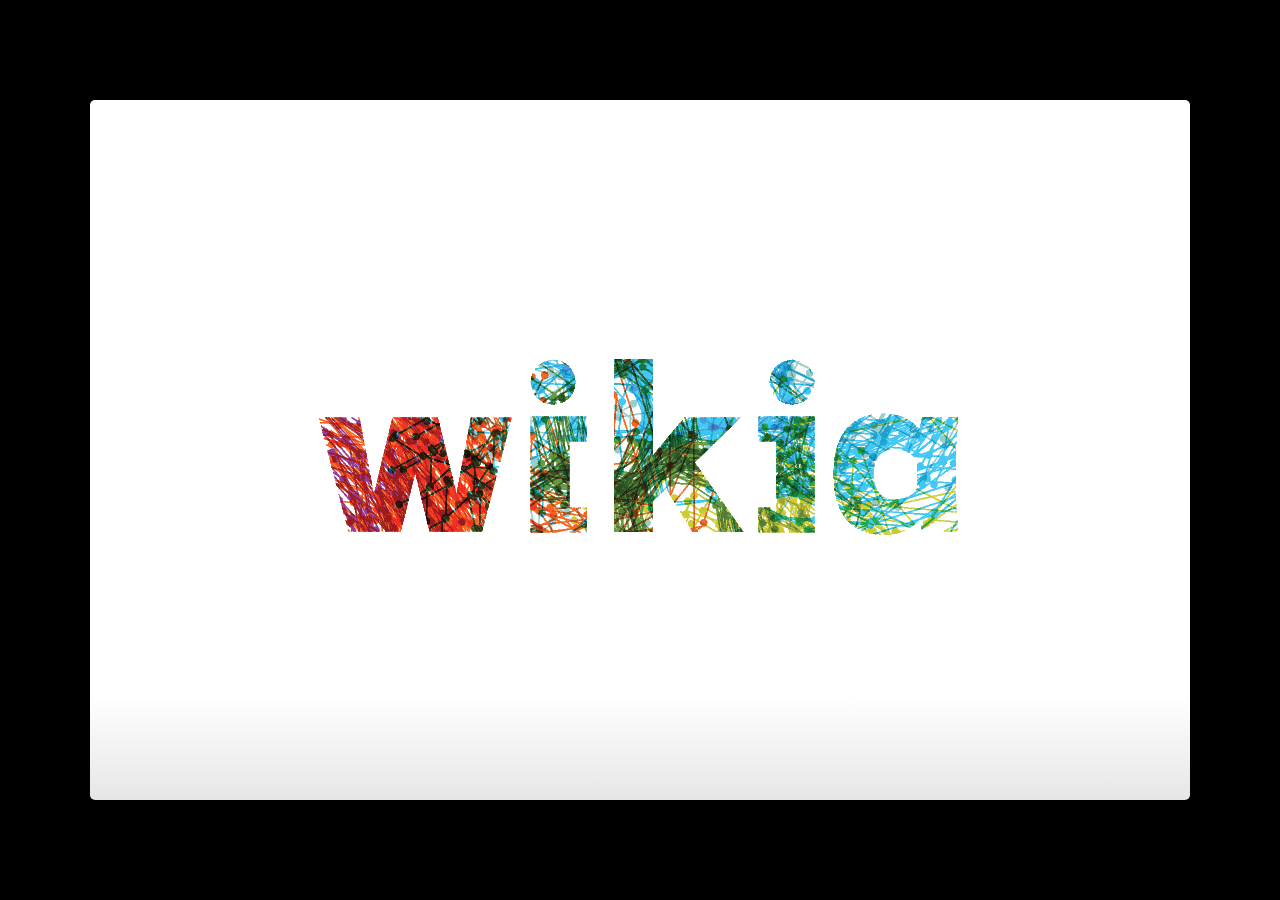
<file: slide-deck-2013/template.html>
<!--
Google IO 2012/2013 HTML5 Slide Template

Authors: Eric Bidelman <ebidel@gmail.com>
         Luke Mahé <lukem@google.com>

URL: https://code.google.com/p/io-2012-slides
-->
<!DOCTYPE html>
<html>
<head>
  <title></title>
  <meta charset="utf-8">
  <meta http-equiv="X-UA-Compatible" content="chrome=1">
  <!--<meta name="viewport" content="width=device-width, initial-scale=1.0, minimum-scale=1.0">-->
  <!--<meta name="viewport" content="width=device-width, initial-scale=1.0">-->
  <!--This one seems to work all the time, but really small on ipad-->
  <!--<meta name="viewport" content="initial-scale=0.4">-->
  <meta name="apple-mobile-web-app-capable" content="yes">
  <link rel="stylesheet" media="all" href="theme/css/default.css">
  <link rel="stylesheet" media="only screen and (max-device-width: 480px)" href="theme/css/phone.css">
  <base target="_blank"> <!-- This amazingness opens all links in a new tab. -->
  <script data-main="js/slides" src="js/require-1.0.8.min.js"></script>
</head>
<body style="opacity: 0">

<slides class="layout-widescreen">

  <slide class="logoslide nobackground">
    <article class="flexbox vcenter">
      <span><img src="images/wikia_color_logo.png"></span>
    </article>
  </slide>

  <slide class="title-slide segue nobackground">
    <aside class="gdbar"><img src="images/wikia_bar_logo.png"></aside>
    <!-- The content of this hgroup is replaced programmatically through the slide_config.json. -->
    <hgroup class="auto-fadein">
      <h1 data-config-title><!-- populated from slide_config.json --></h1>
      <h2 data-config-subtitle><!-- populated from slide_config.json --></h2>
      <p data-config-presenter><!-- populated from slide_config.json --></p>
    </hgroup>
  </slide>

  <slide>
    <hgroup>
      <h2>Slide with Bullets</h2>
    </hgroup>
    <article>
      <ul>
        <li>Titles are formatted as Open Sans with bold applied and font size is set at 45</li>
        <li>Title capitalization is title case
          <ul>
            <li>Subtitle capitalization is title case</li>
          </ul>
        </li>
        <li>Subtitle capitalization is title case</li>
        <li>Titles and subtitles should never have a period at the end</li>
      </ul>
    </article>
  </slide>

  <slide>
    <hgroup>
      <h2>Slide with Bullets that Build</h2>
      <h3>Subtitle Placeholder</h3>
    </hgroup>
    <article>
      <p>A list where items build:</p>
      <ul class="build">
        <li>Pressing 'h' highlights code snippets</li>
        <li>Pressing 'p' toggles speaker notes (if they're on the current slide)</li>
        <li>Pressing 'f' toggles fullscreen viewing</li>
        <li>Pressing 'w' toggles widescreen</li>
        <li>Pressing 'o' toggles overview mode</li>
        <li>Pressing 'ESC' toggles off these goodies</li>
      </ul>
      <p>Another list, but items fade as they build:</p>
      <ul class="build fade">
        <li>Hover over me!</li>
        <li>Hover over me!</li>
        <li>Hover over me!</li>
      </ul>
    </article>
  </slide>

  <slide>
    <hgroup>
      <h2>Slide with (Smaller Font)</h2>
    </hgroup>
    <article class="smaller">
      <ul>
        <li>All <a href="http://google.com">links</a> open in new tabs.</li>
        <li>To change that this, add <code>target="_self"</code> to the link.</li>
      </ul>
    </article>
  </slide>

  <slide hidden>
    Hidden slides are left out of the presentation.
  </slide>

  <slide>
    <hgroup>
      <h2>Code Slide (with Subtitle Placeholder)</h2>
      <h3>Subtitle Placeholder</h3>
    </hgroup>
    <article>
      <p>Press 'h' to highlight important sections of code (wrapped in <code>&lt;b&gt;</code>).</p>
      <pre class="prettyprint" data-lang="javascript">
&lt;script type='text/javascript'&gt;
  // Say hello world until the user starts questioning
  // the meaningfulness of their existence.
  function helloWorld(world) {
    <b>for (var i = 42; --i &gt;= 0;) {
      alert('Hello ' + String(world));
    }</b>
  }
&lt;/script&gt;
</pre>
    </article>
  </slide>

  <slide>
    <hgroup>
      <h2>Code Slide (Smaller Font)</h2>
    </hgroup>
    <article class="smaller">
      <pre class="prettyprint" data-lang="javascript">
// Say hello world until the user starts questioning
// the meaningfulness of their existence.
function helloWorld(world) {
  for (var i = 42; --i &gt;= 0;) {
    alert('Hello ' + String(world));
  }
}
</pre>
<pre class="prettyprint" data-lang="css">
&lt;style&gt;
  p { color: pink }
  b { color: blue }
&lt;/style&gt;
</pre>
<pre class="prettyprint" data-lang="html">
&lt;!DOCTYPE html>
&lt;html>
&lt;head>
  &lt;title>My Awesome Page&lt;/title>
&lt;/head>
&lt;body>
  &lt;p&gt;Hello world&lt;/p&gt;
&lt;body>
&lt;/html>
</pre>
    </article>
  </slide>

  <slide>
    <aside class="note">
      <section>
        <ul>
          <li>Point I wanted to make #1</li>
          <li>Point I wanted to make #2</li>
          <li>Point I wanted to make #3</li>
          <li>Example <a href="#">link</a> in notes.</li>
        </ul>
        <p><b>Remember to say this tag line!</b></p>
      </section>
    </aside>
    <hgroup>
      <h2>Slide with Speaker Notes</h2>
    </hgroup>
    <article>
      <p>Press 'p' to toggle speaker notes.</p>
    </article>
  </slide>

  <slide>
    <aside class="note">
      <section>
        <ul>
          <li>See this amazing link: <a href="http://www.google.com">link</a>.</li>
        </ul>
        <p><b>Remember to say this tag line!</b></p>
      </section>
    </aside>
    <hgroup>
      <h2>Presenter Mode</h2>
    </hgroup>
    <article>
      <p>Add <code><a href="?presentme=true" target="_self">?presentme=true</a></code> to the URL to enabled presenter mode.
      This setting is sticky, meaning refreshing the page will persist presenter
      mode.</p>
      <p>Hit <code><a href="?presentme=false" target="_self">?presentme=false</a></code> to disable presenter mode.</p>
    </article>
  </slide>

  <slide>
    <hgroup>
      <h2>Slide with Image</h2>
    </hgroup>
    <article>
      <img src="images/chart.png" class="reflect" alt="Description" title="Description">
      <footer class="source">source: place source info here</footer>
    </article>
  </slide>

  <slide>
    <hgroup>
      <h2>Slide with Image (Centered horz/vert)</h2>
    </hgroup>
    <article class="flexbox vcenter">
      <img src="images/barchart.png" alt="Description" title="Description">
      <footer class="source">source: place source info here</footer>
    </article>
  </slide>

  <slide>
    <hgroup>
      <h2>Table Option A</h2>
      <h3>Subtitle Placeholder</h3>
    </hgroup>
    <article>
      <table>
        <tr>
          <th></th><th>Column 1</th><th>Column 2</th><th>Column 3</th><th>Column 4</th>
        </tr>
        <tr>
          <td>Row 1</td><td>placeholder</td><td class="highlight">placeholder</td><td>placeholder</td><td>placeholder</td>
        </tr>
        <tr>
          <td>Row 2</td><td>placeholder</td><td>placeholder</td><td>placeholder</td><td>placeholder</td>
        </tr>
        <tr>
          <td>Row 3</td><td>placeholder</td><td>placeholder</td><td>placeholder</td><td>placeholder</td>
        </tr>
        <tr>
          <td>Row 4</td><td>placeholder</td><td>placeholder</td><td>placeholder</td><td>placeholder</td>
        </tr>
        <tr>
          <td>Row 5</td><td>placeholder</td><td>placeholder</td><td>placeholder</td><td>placeholder</td>
        </tr>
      </table>
    </article>
  </slide>

  <slide>
    <hgroup>
      <h2>Table Option A (Smaller Text)</h2>
      <h3>Subtitle Placeholder</h3>
    </hgroup>
    <article class="smaller">
      <table>
        <tr>
          <th></th><th>Column 1</th><th>Column 2</th><th>Column 3</th><th>Column 4</th>
        </tr>
        <tr>
          <td>Row 1</td><td>placeholder</td><td class="highlight">placeholder</td><td>placeholder</td><td>placeholder</td>
        </tr>
        <tr>
          <td>Row 2</td><td>placeholder</td><td>placeholder</td><td>placeholder</td><td>placeholder</td>
        </tr>
        <tr>
          <td>Row 3</td><td>placeholder</td><td>placeholder</td><td>placeholder</td><td>placeholder</td>
        </tr>
        <tr>
          <td>Row 4</td><td>placeholder</td><td>placeholder</td><td>placeholder</td><td>placeholder</td>
        </tr>
        <tr>
          <td>Row 5</td><td>placeholder</td><td>placeholder</td><td>placeholder</td><td>placeholder</td>
        </tr>
      </table>
    </article>
  </slide>

  <slide>
    <hgroup>
      <h2>Table Option B</h2>
      <h3>Subtitle Placeholder</h3>
    </hgroup>
    <article>
      <table class="rows">
        <tr>
          <th>Header 1</th><td>placeholder</td><td class="highlight">placeholder</td><td>placeholder</td>
        </tr>
        <tr>
          <th>Header 2</th><td>placeholder</td><td>placeholder</td><td>placeholder</td>
        </tr>
        <tr>
          <th>Header 3</th><td>placeholder</td><td>placeholder</td><td>placeholder</td>
        </tr>
        <tr>
          <th>Header 4</th><td>placeholder</td><td>placeholder</td><td>placeholder</td>
        </tr>
        <tr>
          <th>Header 5</th><td>placeholder</td><td>placeholder</td><td>placeholder</td>
        </tr>
      </table>
    </article>
  </slide>

  <slide>
    <hgroup>
      <h2>Slide Styles</h2>
    </hgroup>
    <article class="smaller">
      <div class="columns-2">
        <ul>
          <li class="red">class="red"</li>
          <li class="blue">class="blue"</li>
          <li class="blue2">class="blue2"</li>
          <li class="blue3">class="blue3"</li>
        </ul>
        <ul>
          <li class="green">class="green"</li>
          <li class="orange">class="orange"</li>
          <li class="gray">class="gray"</li>
        </ul>
      </div>
      <div class="centered" style="margin-top:2em">
        I am centered text with a <button>Button</button> and <button disabled>Disabled</button> button.
      </div>
    </article>
  </slide>

  <slide class="segue dark nobackground">
    <aside class="gdbar"><img src="images/wikia_bar_logo.png"></aside>
    <hgroup class="auto-fadein">
      <h2>Segue Slide</h2>
      <h3>Subtitle Placeholder</h3>
    </hgroup>
  </slide>

  <slide class="fill nobackground" style="background-image: url(images/sky.jpg)">
    <hgroup>
      <h2 class="white">Full Image (with Optional Header)</h2>
    </hgroup>
    <footer class="source white">www.flickr.com/photos/25797459@N06/5438799763/</footer>
  </slide>

  <slide class="segue dark quote nobackground">
    <aside class="gdbar right bottom"><img src="images/wikia_bar_logo.png"></aside>
    <article class="flexbox vleft auto-fadein">
      <q>
        This is an example of quote text.
      </q>
      <div class="author">
        Name<br>
        Company
      </div>
    </article>
  </slide>

  <slide>
    <hgroup>
      <h2>Slide with Iframe</h2>
    </hgroup>
    <article>
      <iframe data-src="http://www.wikia.com"></iframe>
    </article>
  </slide>

  <slide>
    <article>
      <iframe data-src="http://www.wikia.com"></iframe>
    </article>
  </slide>

  <slide class="thank-you-slide segue nobackground">
    <aside class="gdbar right"><img src="images/wikia_bar_logo.png"></aside>
    <article class="flexbox vleft auto-fadein">
      <h2>&lt;Thank You!&gt;</h2>
      <p>Important contact information goes here.</p>
    </article>
    <p class="auto-fadein" data-config-contact>
      <!-- populated from slide_config.json -->
    </p>
  </slide>

  <slide class="logoslide dark nobackground">
    <article class="flexbox vcenter">
      <span><img src="images/wikia_logo.png"></span>
    </article>
  </slide>

  <slide class="backdrop"></slide>

</slides>

<script>
var _gaq = _gaq || [];
_gaq.push(['_setAccount', 'UA-XXXXXXXX-1']);
_gaq.push(['_trackPageview']);

(function() {
  var ga = document.createElement('script'); ga.type = 'text/javascript'; ga.async = true;
  ga.src = ('https:' == document.location.protocol ? 'https://ssl' : 'http://www') + '.google-analytics.com/ga.js';
  var s = document.getElementsByTagName('script')[0]; s.parentNode.insertBefore(ga, s);
})();
</script>

<!--[if IE]>
  <script src="http://ajax.googleapis.com/ajax/libs/chrome-frame/1/CFInstall.min.js"></script>
  <script>CFInstall.check({mode: 'overlay'});</script>
<![endif]-->
</body>
</html>
</file>
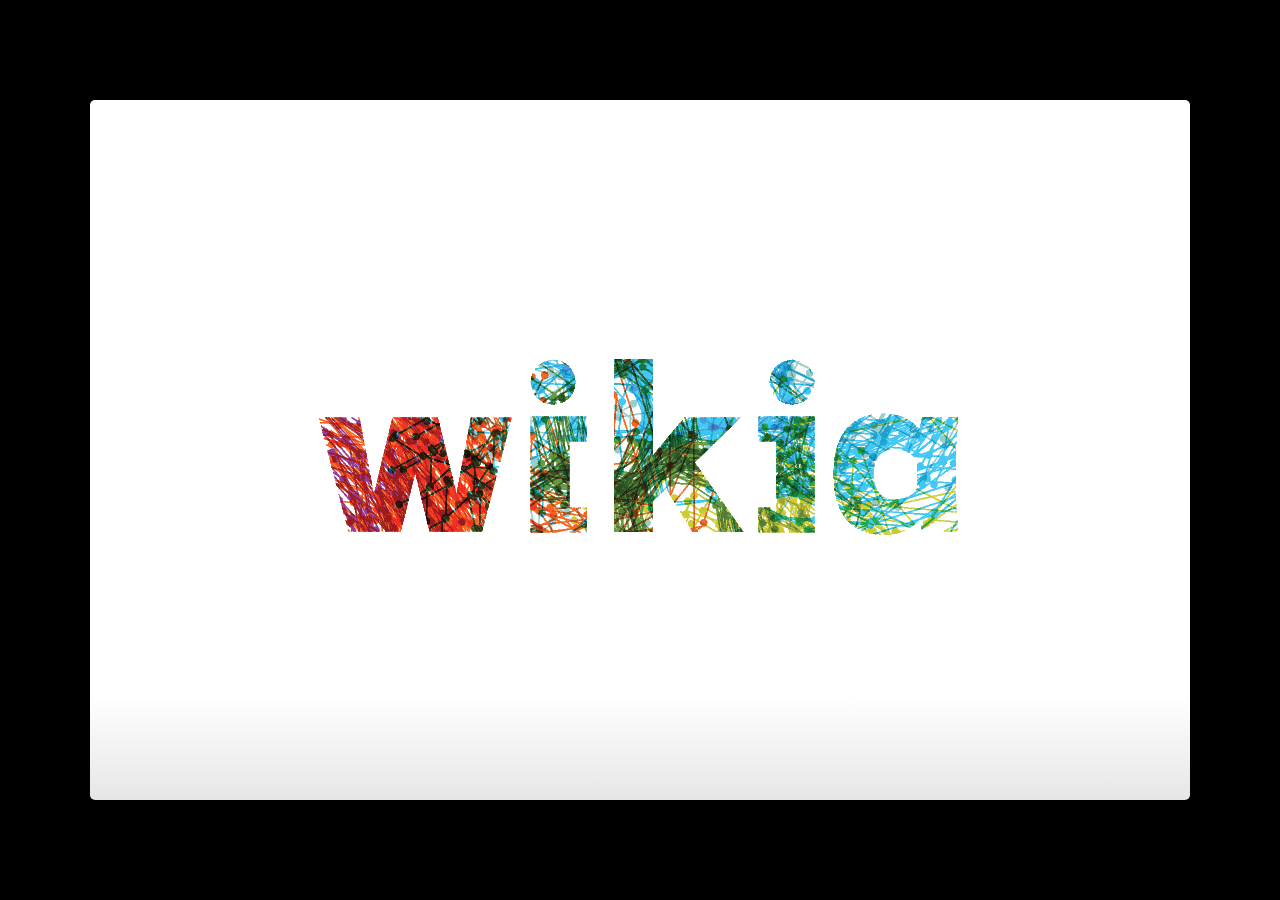
<file: slide-deck/template.html>
<!--
Google IO 2012/2013 HTML5 Slide Template

Authors: Eric Bidelman <ebidel@gmail.com>
         Luke Mahé <lukem@google.com>

URL: https://code.google.com/p/io-2012-slides
-->
<!DOCTYPE html>
<html>
<head>
  <title></title>
  <meta charset="utf-8">
  <meta http-equiv="X-UA-Compatible" content="chrome=1">
  <!--<meta name="viewport" content="width=device-width, initial-scale=1.0, minimum-scale=1.0">-->
  <!--<meta name="viewport" content="width=device-width, initial-scale=1.0">-->
  <!--This one seems to work all the time, but really small on ipad-->
  <!--<meta name="viewport" content="initial-scale=0.4">-->
  <meta name="apple-mobile-web-app-capable" content="yes">
  <link rel="stylesheet" media="all" href="theme/css/default.css">
  <link rel="stylesheet" media="only screen and (max-device-width: 480px)" href="theme/css/phone.css">
  <base target="_blank"> <!-- This amazingness opens all links in a new tab. -->
  <script data-main="js/slides" src="js/require-1.0.8.min.js"></script>
</head>
<body style="opacity: 0">

<slides class="layout-widescreen">

  <slide class="logoslide nobackground">
    <article class="flexbox vcenter">
      <span><img src="images/wikia_color_logo.png"></span>
    </article>
  </slide>

  <slide class="title-slide segue nobackground">
    <aside class="gdbar"><img src="images/wikia_bar_logo.png"></aside>
    <!-- The content of this hgroup is replaced programmatically through the slide_config.json. -->
    <hgroup class="auto-fadein">
      <h1 data-config-title><!-- populated from slide_config.json --></h1>
      <h2 data-config-subtitle><!-- populated from slide_config.json --></h2>
      <p data-config-presenter><!-- populated from slide_config.json --></p>
    </hgroup>
  </slide>

  <slide>
    <hgroup>
      <h2>Slide with Bullets</h2>
    </hgroup>
    <article>
      <ul>
        <li>Titles are formatted as Open Sans with bold applied and font size is set at 45</li>
        <li>Title capitalization is title case
          <ul>
            <li>Subtitle capitalization is title case</li>
          </ul>
        </li>
        <li>Subtitle capitalization is title case</li>
        <li>Titles and subtitles should never have a period at the end</li>
      </ul>
    </article>
  </slide>

  <slide>
    <hgroup>
      <h2>Slide with Bullets that Build</h2>
      <h3>Subtitle Placeholder</h3>
    </hgroup>
    <article>
      <p>A list where items build:</p>
      <ul class="build">
        <li>Pressing 'h' highlights code snippets</li>
        <li>Pressing 'p' toggles speaker notes (if they're on the current slide)</li>
        <li>Pressing 'f' toggles fullscreen viewing</li>
        <li>Pressing 'w' toggles widescreen</li>
        <li>Pressing 'o' toggles overview mode</li>
        <li>Pressing 'ESC' toggles off these goodies</li>
      </ul>
      <p>Another list, but items fade as they build:</p>
      <ul class="build fade">
        <li>Hover over me!</li>
        <li>Hover over me!</li>
        <li>Hover over me!</li>
      </ul>
    </article>
  </slide>

  <slide>
    <hgroup>
      <h2>Slide with (Smaller Font)</h2>
    </hgroup>
    <article class="smaller">
      <ul>
        <li>All <a href="http://google.com">links</a> open in new tabs.</li>
        <li>To change that this, add <code>target="_self"</code> to the link.</li>
      </ul>
    </article>
  </slide>

  <slide hidden>
    Hidden slides are left out of the presentation.
  </slide>

  <slide>
    <hgroup>
      <h2>Code Slide (with Subtitle Placeholder)</h2>
      <h3>Subtitle Placeholder</h3>
    </hgroup>
    <article>
      <p>Press 'h' to highlight important sections of code (wrapped in <code>&lt;b&gt;</code>).</p>
      <pre class="prettyprint" data-lang="javascript">
&lt;script type='text/javascript'&gt;
  // Say hello world until the user starts questioning
  // the meaningfulness of their existence.
  function helloWorld(world) {
    <b>for (var i = 42; --i &gt;= 0;) {
      alert('Hello ' + String(world));
    }</b>
  }
&lt;/script&gt;
</pre>
    </article>
  </slide>

  <slide>
    <hgroup>
      <h2>Code Slide (Smaller Font)</h2>
    </hgroup>
    <article class="smaller">
      <pre class="prettyprint" data-lang="javascript">
// Say hello world until the user starts questioning
// the meaningfulness of their existence.
function helloWorld(world) {
  for (var i = 42; --i &gt;= 0;) {
    alert('Hello ' + String(world));
  }
}
</pre>
<pre class="prettyprint" data-lang="css">
&lt;style&gt;
  p { color: pink }
  b { color: blue }
&lt;/style&gt;
</pre>
<pre class="prettyprint" data-lang="html">
&lt;!DOCTYPE html>
&lt;html>
&lt;head>
  &lt;title>My Awesome Page&lt;/title>
&lt;/head>
&lt;body>
  &lt;p&gt;Hello world&lt;/p&gt;
&lt;body>
&lt;/html>
</pre>
    </article>
  </slide>

  <slide>
    <aside class="note">
      <section>
        <ul>
          <li>Point I wanted to make #1</li>
          <li>Point I wanted to make #2</li>
          <li>Point I wanted to make #3</li>
          <li>Example <a href="#">link</a> in notes.</li>
        </ul>
        <p><b>Remember to say this tag line!</b></p>
      </section>
    </aside>
    <hgroup>
      <h2>Slide with Speaker Notes</h2>
    </hgroup>
    <article>
      <p>Press 'p' to toggle speaker notes.</p>
    </article>
  </slide>

  <slide>
    <aside class="note">
      <section>
        <ul>
          <li>See this amazing link: <a href="http://www.google.com">link</a>.</li>
        </ul>
        <p><b>Remember to say this tag line!</b></p>
      </section>
    </aside>
    <hgroup>
      <h2>Presenter Mode</h2>
    </hgroup>
    <article>
      <p>Add <code><a href="?presentme=true" target="_self">?presentme=true</a></code> to the URL to enabled presenter mode.
      This setting is sticky, meaning refreshing the page will persist presenter
      mode.</p>
      <p>Hit <code><a href="?presentme=false" target="_self">?presentme=false</a></code> to disable presenter mode.</p>
    </article>
  </slide>

  <slide>
    <hgroup>
      <h2>Slide with Image</h2>
    </hgroup>
    <article>
      <img src="images/chart.png" class="reflect" alt="Description" title="Description">
      <footer class="source">source: place source info here</footer>
    </article>
  </slide>

  <slide>
    <hgroup>
      <h2>Slide with Image (Centered horz/vert)</h2>
    </hgroup>
    <article class="flexbox vcenter">
      <img src="images/barchart.png" alt="Description" title="Description">
      <footer class="source">source: place source info here</footer>
    </article>
  </slide>

  <slide>
    <hgroup>
      <h2>Table Option A</h2>
      <h3>Subtitle Placeholder</h3>
    </hgroup>
    <article>
      <table>
        <tr>
          <th></th><th>Column 1</th><th>Column 2</th><th>Column 3</th><th>Column 4</th>
        </tr>
        <tr>
          <td>Row 1</td><td>placeholder</td><td class="highlight">placeholder</td><td>placeholder</td><td>placeholder</td>
        </tr>
        <tr>
          <td>Row 2</td><td>placeholder</td><td>placeholder</td><td>placeholder</td><td>placeholder</td>
        </tr>
        <tr>
          <td>Row 3</td><td>placeholder</td><td>placeholder</td><td>placeholder</td><td>placeholder</td>
        </tr>
        <tr>
          <td>Row 4</td><td>placeholder</td><td>placeholder</td><td>placeholder</td><td>placeholder</td>
        </tr>
        <tr>
          <td>Row 5</td><td>placeholder</td><td>placeholder</td><td>placeholder</td><td>placeholder</td>
        </tr>
      </table>
    </article>
  </slide>

  <slide>
    <hgroup>
      <h2>Table Option A (Smaller Text)</h2>
      <h3>Subtitle Placeholder</h3>
    </hgroup>
    <article class="smaller">
      <table>
        <tr>
          <th></th><th>Column 1</th><th>Column 2</th><th>Column 3</th><th>Column 4</th>
        </tr>
        <tr>
          <td>Row 1</td><td>placeholder</td><td class="highlight">placeholder</td><td>placeholder</td><td>placeholder</td>
        </tr>
        <tr>
          <td>Row 2</td><td>placeholder</td><td>placeholder</td><td>placeholder</td><td>placeholder</td>
        </tr>
        <tr>
          <td>Row 3</td><td>placeholder</td><td>placeholder</td><td>placeholder</td><td>placeholder</td>
        </tr>
        <tr>
          <td>Row 4</td><td>placeholder</td><td>placeholder</td><td>placeholder</td><td>placeholder</td>
        </tr>
        <tr>
          <td>Row 5</td><td>placeholder</td><td>placeholder</td><td>placeholder</td><td>placeholder</td>
        </tr>
      </table>
    </article>
  </slide>

  <slide>
    <hgroup>
      <h2>Table Option B</h2>
      <h3>Subtitle Placeholder</h3>
    </hgroup>
    <article>
      <table class="rows">
        <tr>
          <th>Header 1</th><td>placeholder</td><td class="highlight">placeholder</td><td>placeholder</td>
        </tr>
        <tr>
          <th>Header 2</th><td>placeholder</td><td>placeholder</td><td>placeholder</td>
        </tr>
        <tr>
          <th>Header 3</th><td>placeholder</td><td>placeholder</td><td>placeholder</td>
        </tr>
        <tr>
          <th>Header 4</th><td>placeholder</td><td>placeholder</td><td>placeholder</td>
        </tr>
        <tr>
          <th>Header 5</th><td>placeholder</td><td>placeholder</td><td>placeholder</td>
        </tr>
      </table>
    </article>
  </slide>

  <slide>
    <hgroup>
      <h2>Slide Styles</h2>
    </hgroup>
    <article class="smaller">
      <div class="columns-2">
        <ul>
          <li class="red">class="red"</li>
          <li class="red2">class="red2"</li>
          <li class="red3">class="red3"</li>
          <li class="blue">class="blue"</li>
          <li class="blue2">class="blue2"</li>
          <li class="blue3">class="blue3"</li>
          <li class="green">class="green"</li>
          <li class="green2">class="green2"</li>
        </ul>
        <ul>
          <li class="green3">class="green3"</li>
          <li class="yellow">class="yellow"</li>
          <li class="yellow2">class="yellow2"</li>
          <li class="yellow3">class="yellow3"</li>
          <li class="gray">class="gray"</li>
          <li class="gray2">class="gray2"</li>
          <li class="gray3">class="gray3"</li>
          <li class="gray4">class="gray4"</li>
        </ul>
      </div>
      <div class="centered" style="margin-top:2em">
        I am centered text with a <button>Button</button> and <button disabled>Disabled</button> button.
      </div>
    </article>
  </slide>

  <slide class="segue dark nobackground">
    <aside class="gdbar"><img src="images/wikia_bar_logo.png"></aside>
    <hgroup class="auto-fadein">
      <h2>Segue Slide</h2>
      <h3>Subtitle Placeholder</h3>
    </hgroup>
  </slide>

  <slide class="fill nobackground" style="background-image: url(images/sky.jpg)">
    <hgroup>
      <h2 class="white">Full Image (with Optional Header)</h2>
    </hgroup>
    <footer class="source white">www.flickr.com/photos/25797459@N06/5438799763/</footer>
  </slide>

  <slide class="segue dark quote nobackground">
    <aside class="gdbar right bottom"><img src="images/wikia_bar_logo.png"></aside>
    <article class="flexbox vleft auto-fadein">
      <q>
        This is an example of quote text.
      </q>
      <div class="author">
        Name<br>
        Company
      </div>
    </article>
  </slide>

  <slide>
    <hgroup>
      <h2>Slide with Iframe</h2>
    </hgroup>
    <article>
      <iframe data-src="http://www.google.com/doodle4google/history.html"></iframe>
    </article>
  </slide>

  <slide>
    <article>
      <iframe data-src="http://www.google.com/doodle4google/history.html"></iframe>
    </article>
  </slide>

  <slide class="thank-you-slide segue nobackground">
    <aside class="gdbar right"><img src="images/wikia_bar_logo.png"></aside>
    <article class="flexbox vleft auto-fadein">
      <h2>&lt;Thank You!&gt;</h2>
      <p>Important contact information goes here.</p>
    </article>
    <p class="auto-fadein" data-config-contact>
      <!-- populated from slide_config.json -->
    </p>
  </slide>

  <slide class="logoslide dark nobackground">
    <article class="flexbox vcenter">
      <span><img src="images/wikia_logo.png"></span>
    </article>
  </slide>

  <slide class="backdrop"></slide>

</slides>

<script>
var _gaq = _gaq || [];
_gaq.push(['_setAccount', 'UA-XXXXXXXX-1']);
_gaq.push(['_trackPageview']);

(function() {
  var ga = document.createElement('script'); ga.type = 'text/javascript'; ga.async = true;
  ga.src = ('https:' == document.location.protocol ? 'https://ssl' : 'http://www') + '.google-analytics.com/ga.js';
  var s = document.getElementsByTagName('script')[0]; s.parentNode.insertBefore(ga, s);
})();
</script>

<!--[if IE]>
  <script src="http://ajax.googleapis.com/ajax/libs/chrome-frame/1/CFInstall.min.js"></script>
  <script>CFInstall.check({mode: 'overlay'});</script>
<![endif]-->
</body>
</html>
</file>
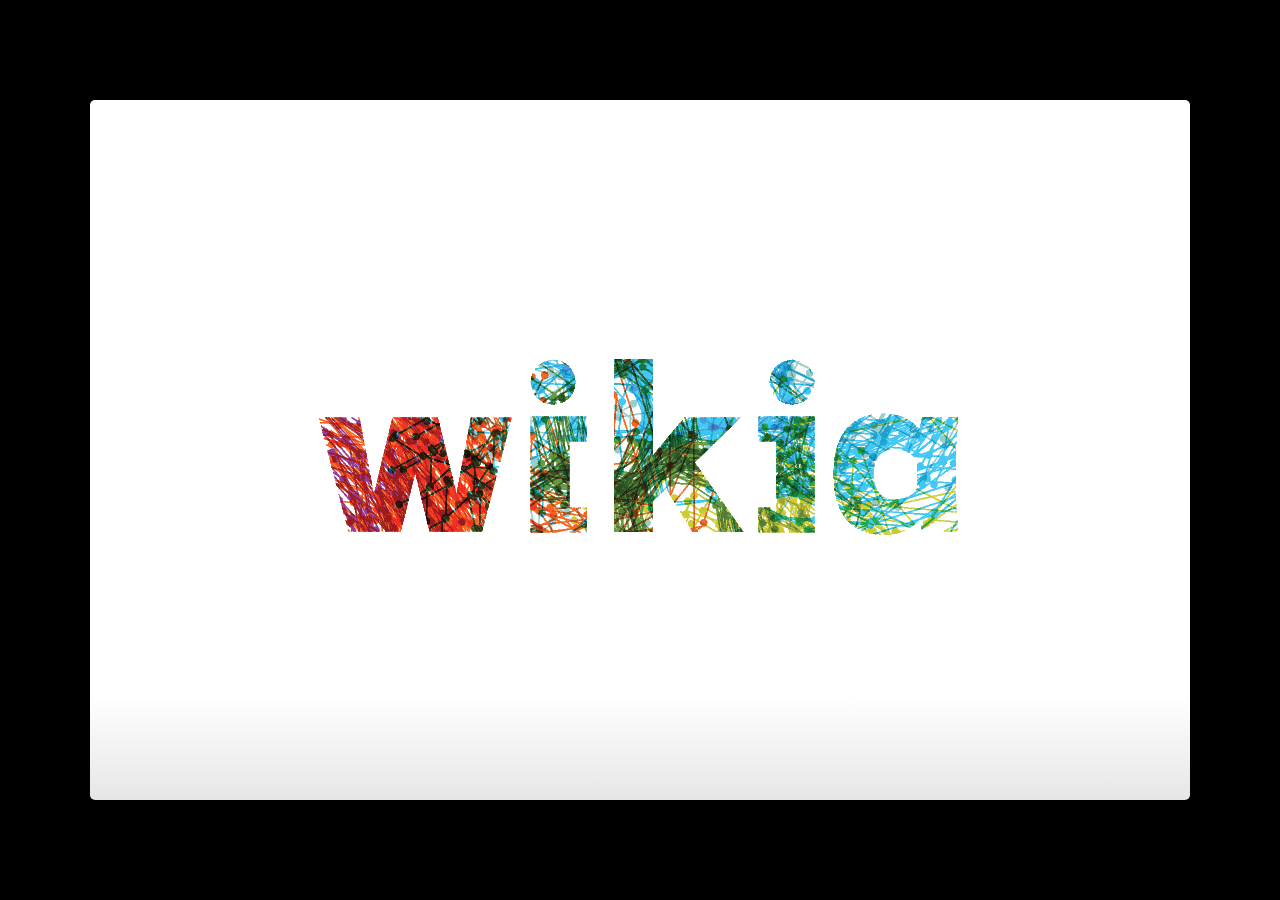
<file: 2013/phpIntro/phpIntro.html>
<!--
Google IO 2012/2013 HTML5 Slide Template

Authors: Eric Bidelman <ebidel@gmail.com>
         Luke Mahé <lukem@google.com>

URL: https://code.google.com/p/io-2012-slides
-->
<!DOCTYPE html>
<html>
<head>
  <title></title>
  <meta charset="utf-8">
  <meta http-equiv="X-UA-Compatible" content="chrome=1">
  <!--<meta name="viewport" content="width=device-width, initial-scale=1.0, minimum-scale=1.0">-->
  <!--<meta name="viewport" content="width=device-width, initial-scale=1.0">-->
  <!--This one seems to work all the time, but really small on ipad-->
  <!--<meta name="viewport" content="initial-scale=0.4">-->
  <meta name="apple-mobile-web-app-capable" content="yes">
  <link rel="stylesheet" media="only screen and (max-device-width: 480px)" href="theme/css/phone.css">
  <base target="_blank"> <!-- This amazingness opens all links in a new tab. -->
  <script data-main="js/slides" src="js/require-1.0.8.min.js"></script>
</head>
<body style="opacity: 0">

<slides class="layout-widescreen">

  <slide class="logoslide nobackground">
    <article class="flexbox vcenter">
      <span><img src="images/wikia_color_logo.png"></span>
    </article>
  </slide>

  <slide class="title-slide segue nobackground">
    <aside class="gdbar"><img src="images/wikia_bar_logo.png"></aside>
    <!-- The content of this hgroup is replaced programmatically through the slide_config.json. -->
    <hgroup class="auto-fadein">
      <h1 data-config-title><!-- populated from slide_config.json --></h1>
      <h2 data-config-subtitle><!-- populated from slide_config.json --></h2>
      <p data-config-presenter><!-- populated from slide_config.json --></p>
    </hgroup>
  </slide>

  <slide>
    <hgroup>
      <h2>Plan prezentacji</h2>
    </hgroup>
    <article>
      <ol class="build">
        <li>Czym jest PHP?</li>
        <li>Zarys historyczny</li>
        <li>Podstawy</li>
        <li>Zalety i wady</li>
        <li>Podsumowanie</li>
      </ol>
    </article>
  </slide>

  <slide>
    <hgroup>
      <h2>Czym jest PHP?</h2>
    </hgroup>
    <article>
       <ul class="build fade">
         <li>PHP: Hypertext Preprocessor</li>
         <li>język skryptowy oparty na składni C, Java, Perl</li>
         <li>open source</li>
         <li>ogromnie popularny</li>
         <li>głównie wykorzystywany "w rozwoju sieci"</li>
       </ul>
       <ul class="build fade">
         <li>"PHP is a popular general-purpose scripting language that is especially suited to web development. Fast, flexible and pragmatic, PHP powers everything from your blog to the largest social networking site in the world."</li>
       </ul>
       <footer class="source white">http://www.php.net/manual/en/preface.php</footer>
    </article>
    <aside class="note">
      <section>
        <ul>
          <li>styczeń 2013: <a href="http://php.net/usage.php">PHP: 244M sites, 2.1M IP addresses</a></li>
        </ul>
      </section>
    </aside>
  </slide>

  <slide class="title-slide segue nobackground">
    <hgroup>
      <h1>Zarys historyczny</h1><br/><br/><br /><br /><br />
    </hgroup>
  </slide>

  <slide class="fill nobackground" style="background-image: url(images/rasmus_lerdorf_elePHPant.jpg)">
    <hgroup>
      <h2 class="white">1994</h2>
    </hgroup>
    <article>
      <footer class="source white">http://www.lafermeduweb.net/images/billets/2010-11/rasmus_lerdorf_forumphp.jpg</footer>
    </article>
    <aside class="note">
      <section>
        <ul>
          <li>Rasmus Lerdorf - w 1994 stowrzył "Personal Home Page Tools" (PHP Tools), aby śledzić ruch na swojej stronie z CV</li>
          <li>Personal Home Page Tools, Forms Iterpreter, Personal Home Page Construction Kit, PHP/FI</li>
        </ul>
      </section>
    </aside>
  </slide>

  <slide class="fill nobackground" style="background-image: url(images/gutmans_suraski.jpg)">
    <hgroup>
      <h2 class="white">1997 - <strong>Ze</strong>ev Suraski & A<strong>nd</strong>i Gutmans</h2>
    </hgroup>
    <article>
      <footer class="source white">http://gal.sig9.net/main.php?g2_view=core.DownloadItem&g2_itemId=607&g2_serialNumber=2</footer>
    </article>
    <aside class="note">
      <section>
        <ul>
          <li>w 1997 PHP/FI 2.0 było nadal słabo wydajne i mimo wielu dodatkowych funkcjonalności brakowało mu tych, które mogłyby pomóc w tworzeniu eCommerce</li>
          <li>wraz z Rasmusem stworzyli PHP Development Team</li>
        </ul>
      </section>
    </aside>
  </slide>

  <slide>
    <hgroup>
      <h2>PHP</h2>
    </hgroup>
    <article class="smaller">
       <pre class="prettyprint" data-lang="php/fi">
&lt;!--getenv HTTP_USER_AGENT--&gt;
&lt;!--ifsubstr $exec_result Mozilla--&gt;
  Hey, you are using Netscape!
&lt;!--endif--&gt;</pre>
<pre class="prettyprint" data-lang="php 3">
class Title {
    var $mTextform = '';
    var $mDbkeyform = '';
    function getTitleFromId( $id ) {
    // ...
    }
}</pre>
<pre class="prettyprint" data-lang="php 5">
class WallController extends ArticleCommentsModule {
    private $helper;
    protected $sortingType = 'index';
    const WALL_MESSAGE_RELATIVE_TIMESTAMP = 604800;
    public function __construct() {
        // ...
    }
    public function init() {
	// ...
    }
}</pre>
    </article>
    <aside class="note">
      <section>
        <ul>
          <li>w maju 2000 roku PHP 4 oparty na nowym silniku Zend Engine i z masą dodatkowych funkcjonalności (wsparcie dla wielu serwerów, buferowanie wyjścia, sesje HTTP, bardziej bezpieczną obsługą danych wprowadzanych przez użytkownika i kilkunastoma nowymi kunstrukcjami w samej składni) zostaje opublikowany</li>
          <li>w 2004 roku pojawia sie PHP 5.0 (długi development i kilka nietrafionych dat premiery)</li>
          <li>5.0: skupiony głównie na zmianie jaką było użycie nowego silnika Zend Engine 2.0 (performance)</li>
          <li>5.0: zmieniony "object model" (klasy abstrakcyjne, interfejsy, metody magiczne, final, referencje zamiast wartości)</li>
          <li>5.1: ponownie poprawa wydajności, poprawa obsługi dat, PDO włączone domyślnie, ponad 400 bugfixów</li>
          <li>5.2: bugfixy</li>
          <li>5.3: interesujące ficzery: namespaces, lambda functions, late static bindings</li>
          <li>5.4: interesujące ficzery: [], rozserzenie sesji może śledzić postęp uploadu, wbudowany webserver w CLI, traits, (new Foo)->bar()</li>
          <li>5.5: interesujące ficzery: generatory = yeild, finally in try-catch, imageflip(), imagecrop(), ::class, OPcache</li>
        </ul>
      </section>
    </aside>
  </slide>

  <slide class="black nobackground">
    <article class="flexbox vcenter">
       <img src="images/php16.jpg" alt="PHP 16" title="PHP 16" />
       <footer class="source">http://seodemotivators.com/wp-content/uploads/2011/09/tmpUpH3dE.jpg</footer>
    </article>
  </slide>

  <slide class="title-slide segue nobackground">
    <hgroup>
      <h1>Podstawy</h1><br/><br/><br /><br /><br />
    </hgroup>
  </slide>

  <slide>
    <hgroup>
      <h2>Podstawowa składnia</h2>
    </hgroup>
    <article>
      <pre class="prettyprint" data-lang="php">&lt;?php ... ?&gt;</pre>
      <pre class="prettyprint" data-lang="php">&lt;script language="php"&gt; ... &lt;/script&gt;</pre>
      <pre class="prettyprint" data-lang="php">&lt;? ... ?&gt;</pre>
      <pre class="prettyprint" data-lang="php">&lt;% ... %&gt;</pre>
      <pre class="prettyprint" data-lang="php">&lt;p&gt;This is going to be ignored.&lt;/p&gt;
&lt;?= 'While this is going to be parsed.'; ?&gt;
&lt;p&gt;This will also be ignored.&lt;/p&gt;</pre>
    </article>
    <aside class="note">
      <section>
        <ul>
          <li>tagi otwierające,</li>
          <li>osadzanie wewnątrz HTML</li>
        </ul>
      </section>
    </aside>
  </slide>

  <slide>
    <hgroup>
      <h2>Podstawowa składnia</h2>
    </hgroup>
    <article>
      <pre class="prettyprint" data-lang="php">&lt;?php
if ($expression) {
    ?&gt;
    &lt;strong&gt;This is true.&lt;/strong&gt;
    &lt;?php
} else {
    ?&gt;
    &lt;strong&gt;This is false.&lt;/strong&gt;
    &lt;?php
}
?&gt;</pre>
            <pre class="prettyprint" data-lang="php">&lt;?php if( $expression ): ?&gt;
    &lt;strong&gt;This is true.&lt;/strong&gt;
&lt;?php else: ?&gt;
    &lt;strong&gt;This is false.&lt;/strong&gt;
&lt;?php endif; ?&gt;</pre>
    </article>
    <aside class="note">
      <section>
        <ul>
          <li>konstrukcje: if, switch,</li>
	  <li>pętle: do-while, while, for, foreach</li>
          <li>dwa sposoby zapisu: drugi bardzo wygodny przy szablonach</li>
        </ul>
      </section>
    </aside>
  </slide>

  <slide>
    <hgroup>
      <h2>Zmienne</h2>
    </hgroup>
    <article>
      <ul class="build fade">
        <li>$variable, $_var, $v4ri5bl3,</li>
        <li>$variable != $VARIABLE</li>
        <li>predefiniowane zmienne i zmienne superglobalne:
	<ul>
	  <li>$GLOBALS,</li>
          <li>$_SERVER,</li>
          <li>$_GET,</li>
          <li>$_POST,</li>
          <li>$_FILES,</li>
          <li>$_COOKIE,</li>
          <li>$_SESSION,</li>
          <li>$_REQUEST,</li>
          <li>$_ENV.</li>
        </ul>
      </ul>
    </article>
    <aside class="note">
      <section>
        <ul>
          <li>zaczynają się znakiem dolara,</li>
          <li>nie mogą zaczynać się od cyfry,</li>
          <li>wielkość znaków ma znaczenie.</li>
        </ul>
      </section>
    </aside>
  </slide>

  <slide>
    <hgroup>
      <h2>Typy danych</h2>
    </hgroup>
    <article>
       <ol class="build">
                <li class="to-build">
                        Cztery typy proste:
                        <ul class="build" style="margin-top: 10px">
                                <li class="to-build">boolean</li>
                                <li class="to-build">integer</li>
                                <li class="to-build">float</li>
                                <li class="to-build">string</li>
                       </ul>
                </li>
                <li class="to-build">
                        Dwa typy złożone:
                        <ul class="build" style="margin-top: 10px">
                               <li class="to-build">array</li>
                               <li class="to-build">object</li>
                        </ul>                        
                </li>
                <li>
                        Dwa typy specjalne:
                        <ul class="build" style="margin-top: 10px">
                                <li class="to-build">resource</li>
                                <li class="to-build">NULL</li>
                        </ul>
                </li>
            </ol>
    </article>
  </slide>

  <slide class="title-slide segue nobackground">
    <hgroup>
      <h1>Live coding</h1><br/><br/><br /><br /><br />
    </hgroup>
    <aside class="note">
      <section>
        <ul>
          <li>podwójny dwukropek po hebrajsku self::self::a();</li>
          <li>string_magic.php</li>
          <li>object.php</li>
          <li>array_trap.php</li>
          <li>co się dzieje w PHP, gdy rzutujemy string na objekt?</li>
          <li>co się dzieje w PHP, gdy rzutujemy tablice na objekt?</li>
        </ul>
      </section>
    </aside>
  </slide>

  <slide class="title-slide segue nobackground">
    <hgroup>
      <h1>Zalety i wady</h1><br/><br/><br /><br /><br />
    </hgroup>
  </slide>

  <slide class="fill nobackground" style="background-image: url(images/study-php.jpg); background-size: 100% 100%;">
    <hgroup>
      <h2 class="white">Łatwy. Szybko.</h2>
    </hgroup>
    <article>
      <footer class="source white">http://www.lafermeduweb.net/images/billets/2010-11/rasmus_lerdorf_forumphp.jpg</footer>
    </article>
    <aside class="note">
      <section>
        <ul>
          <li>łatwy język: podobna składnia do wielu innych, dynamiczne typowanie zmiennych,</li>
          <li>szybko można napisać stronkę,</li>
          <li>łatwo i szybko można znaleźć serwer i postawić na nim tą stronkę,</li>
          <li>Krasnal, WAMP, XAMP, LAMP.</li>
        </ul>
      </section>
    </aside>
  </slide>

  <slide class="fill nobackground" style="background-image: url(images/spaghetti.jpg); background-size: 100% 100%;">
    <hgroup>
      <h2 class="white">Może się to jednak skończyć źle...</h2>
    </hgroup>
    <article>
      <footer class="source white">http://www.lafermeduweb.net/images/billets/2010-11/rasmus_lerdorf_forumphp.jpg</footer>
    </article>
  </slide>

  <slide class="segue dark quote nobackground">
    <aside class="gdbar right bottom"><img src="images/wikia_bar_logo.png"></aside>
    <article class="flexbox vleft auto-fadein smaller">
      <q>
        If you’re unaware of the usual beef most developers have with PHP, it tends to revolve around:
        <ul>
          <li>ugly syntax,</li>
          <li>lack of some necessary features that other languages have (prior to 5.3, namespacing, closures),</li>
          <li>inconsistent function naming, usage, and other quirks,</li>
          <li>mix of procedural and OO-ness,</li>
          <li>the fact that 80-90% of PHP projects are probably gigantic piles of shit.</li>
        </ul>
      </q>
      <div class="author">
        Kenny Katzgrau<br />
        CodeIgniter
      </div>
    </article>
  </slide>

  <slide>
    <hgroup>
      <h2>Mikroframeworki</h2>
    </hgroup>
    <article>
      <table class="unformated">
        <tr>
          <td><img src="images/slim-logo.png" width="98" height="50" /></td><td></td><td></td>
        </tr>
        <tr>
          <td>SILEX</td><td><img src="images/logo_limonade.png" width="194" height="196" /></td><td></td>
        </tr>
        <tr>
          <td><img src="images/logo_flight.png" width="166" height="73" /></td><td></td><td></td>
        </tr>
      </table>
    </article>
    <aside class="note">
      <section>
        <ul>
          <li>Slim: przyjemny, prezentowany na meetphp, przeczytanie całej dokumentacji ~1h</li>
          <li>Silex: prosty, zbudowany na elementach Symfony</li>
          <li>Limonade: wzorowany na podobnych rozwiązaniach w języku LUA</li>
        </ul>
      </section>
    </aside>
  </slide>

  <slide>
    <hgroup>
      <h2>Frameworki</h2>
    </hgroup>
    <article>
      <table class="unformated">
        <tr>
          <td><img src="images/zf-logo.png" width="94" height="50" /></td><td></td><td><img src="images/sf-logo.png" width="145" height="50" /></td>
        </tr>
        <tr>
          <td><center><img src="images/ci_logo_flame.jpg" width="150" height="164" /><br />CodeIgniter</center></td><td></td><td></td>
        </tr>
        <tr>
          <td><img src="images/logo_yii.png" width="284" height="64" /></td><td></td><td><img src="images/logo-phalcon.png" width="98" height="28" /></td>
        </tr>
      </table>
    </article>
    <aside class="note">
      <section>
        <ul>
          <li>Symfony: dokumentacja++, TDD, wzorowane na pythone'owym Django</li>
          <li>CodeIgniter: ElisLab teraz ale współtworzony przez Kenny'ego Katzgrau, którego tu cytuje i który pracował dla Yahoo, Mozilli</li>
          <li>Yii: "wyskoczył" jako najpopularniejszy obecnie (11.11.2013)</li>
          <li>Phalcon: ciekawy pomysł, bo działa jako rozszerzenie PHP</li>
        </ul>
      </section>
    </aside>
  </slide>

  <slide>
    <hgroup>
      <h2>Narzędzia</h2>
    </hgroup>
    <article>
      <table class="unformated">
        <tr>
          <td><img src="images/doctrine-logo.jpg" width="197" height="54" /></td><td><img src="images/propel-logo.png" width="187" height="50" /></td><td><img src="images/redbeanphp-logo.png" width="207" height="38" /></td>
        </tr>
        <tr>
          <td><img src="images/phpunit-logo.jpg" width="150" height="136" /></td><td><img src="images/phpstorm_logo.gif" width="200" height="45" /></td><td>PHP Lint</td>
        </tr>
        <tr>
          <td><img src="images/xdebug-logo.png" width="94" height="50" /></td><td></td><td></td>
        </tr>
      </table>
    </article>
    <aside class="note">
      <section>
        <ul>
          <li>Doctrine, Propel, RedBean PHP: ORMy</li>
          <li>XDebug: świetne narzędzie do debugowania i ulepszania wydajności</li>
          <li>PHPUnit, PHPLint (+PHPStorm): dzięki nim Twój kod PHP będzie solidny</li>
        </ul>
      </section>
    </aside>
  </slide>

  <slide class="fill nobackground" style="background-image: url(images/xdebug.png);">
    <hgroup>
      <h2>Xdebug</h2>
    </hgroup>
    <article>
    </article>
  </slide>

  <slide class="title-slide segue nobackground">
    <hgroup>
      <h1>Czy warto zainteresować się PHP?</h1><br/><br/><br /><br /><br />
    </hgroup>
    <aside class="note">
      <section>
        <ul>
          <li>sam język ma odpowiedź na to pytanie zaszytą w swojej składni...</li>
          <li>...jaki znak poprzedza zmienną w PHP? ;-)</li>
        </ul>
      </section>
    </aside>
  </slide>

  <slide>
    <article class="flexbox vcenter">
      <img src="./images/dollar.jpg" width="400" height="400" />
    </article>
  </slide>

  <slide>
    <hgroup>
      <h2>Praca</h2>
    </hgroup>
    <article>
       <table>
        <tr>
          <th></th>
          <th><img src="./images/logo_goldenline.png" width="262" height="48" /></th>
          <th><img src="./images/logo_infopraca.png" width="110" height="50" /></th>
          <th><img src="./images/logo_praca_pl.gif" width="122" height="64" /></th>
          <th><img src="./images/logo_pracujpl.png" width="158" height="44" /></th>
        </tr>
        <tr class="highlight">
          <td>php</td><td>55</td><td>532</td><td>89</td><td>322</td>
        </tr>
        <tr>
          <td>python</td><td>37</td><td>173</td><td>98</td><td>202</td>
        </tr>
        <tr>
          <td>ruby</td><td>14</td><td>79</td><td>48</td><td>78</td>
        </tr>
        <tr>
          <td>perl</td><td>21</td><td>88</td><td>79</td><td>139</td>
        </tr>
      </table>
      <p style="font-size: small;">Dane z dnia 20 listopada 2013.</p>
      <br />
      <br />
      <p><a href="http://php.net/usage.php">http://php.net/usage.php</a></p>
      <p><a href="http://w3techs.com/technologies/details/pl-php/all/all">http://w3techs.com/technologies/details/pl-php/all/all</a></p>
    </article>
    <aside class="note">
      <section>
        <ul>
          <li>warto dostosować się do rynku pracy</li>
          <li>poza tym społeczność skupiona wokół języka dojrzewa (testy -- TDD, BDD; SOLID)</li>
          <li>FB, Twitter, Wikipedia, Wikia ;), Wordpress, Mail.ru</li>
        </ul>
      </section>
    </aside>
  </slide>


  <slide class="segue dark quote nobackground">
    <aside class="gdbar right bottom"><img src="images/wikia_bar_logo.png"></aside>
    <article class="flexbox vleft auto-fadein">
      <q>
        If you are capable of making wise software design decisions, PHP is a great choice to build your web application with.
      </q>
      <div class="author">
        Kenny Katzgrau<br />
        CodeIgniter
      </div>
    </article>
    <aside class="note">
      <section>
        <ul>
          <li>język programowania to tylko narzędzie -- warto uczyć się ich wielu</li>
        </ul>
      </section>
    </aside>
  </slide>

  <slide class="thank-you-slide segue nobackground">
    <aside class="gdbar right"><img src="images/wikia_bar_logo.png"></aside>
    <article class="flexbox vleft auto-fadein">
      <h2>Dziękuję!</h2>
    </article>
    <p class="auto-fadein" data-config-contact>
      <!-- populated from slide_config.json -->
    </p>
  </slide>

  <slide class="logoslide dark nobackground">
    <article class="flexbox vcenter">
      <span><img src="images/wikia_logo.png"></span>
    </article>
  </slide>

  <slide class="backdrop"></slide>

</slides>

<script>
var _gaq = _gaq || [];
_gaq.push(['_setAccount', 'UA-XXXXXXXX-1']);
_gaq.push(['_trackPageview']);

(function() {
  var ga = document.createElement('script'); ga.type = 'text/javascript'; ga.async = true;
  ga.src = ('https:' == document.location.protocol ? 'https://ssl' : 'http://www') + '.google-analytics.com/ga.js';
  var s = document.getElementsByTagName('script')[0]; s.parentNode.insertBefore(ga, s);
})();
</script>

<!--[if IE]>
  <script src="http://ajax.googleapis.com/ajax/libs/chrome-frame/1/CFInstall.min.js"></script>
  <script>CFInstall.check({mode: 'overlay'});</script>
<![endif]-->
</body>
</html>
</file>
<file: slide-deck-2013/theme/css/phone.css>
slides>slide{-webkit-transition:none !important;-webkit-transition:none !important;-moz-transition:none !important;-o-transition:none !important;transition:none !important}
</file>
<file: slide-deck/theme/css/phone.css>
slides>slide{-webkit-transition:none !important;-webkit-transition:none !important;-moz-transition:none !important;-o-transition:none !important;transition:none !important}
</file>
<file: 2013/phpIntro/theme/css/phone.css>
slides>slide{-webkit-transition:none !important;-webkit-transition:none !important;-moz-transition:none !important;-o-transition:none !important;transition:none !important}
</file>
<file: slide-deck-2013/theme/css/default.css>
@charset "UTF-8";
/* line 17, ../../../../../../Library/Ruby/Gems/1.8/gems/compass-0.12.2/frameworks/compass/stylesheets/compass/reset/_utilities.scss */
html, body, div, span, applet, object, iframe,
h1, h2, h3, h4, h5, h6, p, blockquote, pre,
a, abbr, acronym, address, big, cite, code,
del, dfn, em, img, ins, kbd, q, s, samp,
small, strike, strong, sub, sup, tt, var,
b, u, i, center,
dl, dt, dd, ol, ul, li,
fieldset, form, label, legend,
table, caption, tbody, tfoot, thead, tr, th, td,
article, aside, canvas, details, embed,
figure, figcaption, footer, header, hgroup,
menu, nav, output, ruby, section, summary,
time, mark, audio, video {
  margin: 0;
  padding: 0;
  border: 0;
  font: inherit;
  font-size: 100%;
  vertical-align: baseline;
}

/* line 22, ../../../../../../Library/Ruby/Gems/1.8/gems/compass-0.12.2/frameworks/compass/stylesheets/compass/reset/_utilities.scss */
html {
  line-height: 1;
}

/* line 24, ../../../../../../Library/Ruby/Gems/1.8/gems/compass-0.12.2/frameworks/compass/stylesheets/compass/reset/_utilities.scss */
ol, ul {
  list-style: none;
}

/* line 26, ../../../../../../Library/Ruby/Gems/1.8/gems/compass-0.12.2/frameworks/compass/stylesheets/compass/reset/_utilities.scss */
table {
  border-collapse: collapse;
  border-spacing: 0;
}

/* line 28, ../../../../../../Library/Ruby/Gems/1.8/gems/compass-0.12.2/frameworks/compass/stylesheets/compass/reset/_utilities.scss */
caption, th, td {
  text-align: left;
  font-weight: normal;
  vertical-align: middle;
}

/* line 30, ../../../../../../Library/Ruby/Gems/1.8/gems/compass-0.12.2/frameworks/compass/stylesheets/compass/reset/_utilities.scss */
q, blockquote {
  quotes: none;
}
/* line 103, ../../../../../../Library/Ruby/Gems/1.8/gems/compass-0.12.2/frameworks/compass/stylesheets/compass/reset/_utilities.scss */
q:before, q:after, blockquote:before, blockquote:after {
  content: "";
  content: none;
}

/* line 32, ../../../../../../Library/Ruby/Gems/1.8/gems/compass-0.12.2/frameworks/compass/stylesheets/compass/reset/_utilities.scss */
a img {
  border: none;
}

/* line 116, ../../../../../../Library/Ruby/Gems/1.8/gems/compass-0.12.2/frameworks/compass/stylesheets/compass/reset/_utilities.scss */
article, aside, details, figcaption, figure, footer, header, hgroup, menu, nav, section, summary {
  display: block;
}

/**
 * Base SlideDeck Styles
 */
/* line 50, ../scss/_base.scss */
html {
  height: 100%;
  overflow: hidden;
}

/* line 55, ../scss/_base.scss */
body {
  margin: 0;
  padding: 0;
  opacity: 0;
  height: 100%;
  min-height: 740px;
  width: 100%;
  overflow: hidden;
  color: #fff;
  -webkit-font-smoothing: antialiased;
  -moz-font-smoothing: antialiased;
  -ms-font-smoothing: antialiased;
  -o-font-smoothing: antialiased;
  -webkit-transition: opacity 800ms ease-in;
  -webkit-transition-delay: 100ms;
  -moz-transition: opacity 800ms ease-in 100ms;
  -o-transition: opacity 800ms ease-in 100ms;
  transition: opacity 800ms ease-in 100ms;
}
/* line 71, ../scss/_base.scss */
body.loaded {
  opacity: 1 !important;
}

/* line 76, ../scss/_base.scss */
input, button {
  vertical-align: middle;
}

/* line 80, ../scss/_base.scss */
slides > slide[hidden] {
  display: none !important;
}

/* line 84, ../scss/_base.scss */
slides {
  width: 100%;
  height: 100%;
  position: absolute;
  left: 0;
  top: 0;
  -webkit-transform: translate3d(0, 0, 0);
  -moz-transform: translate3d(0, 0, 0);
  -ms-transform: translate3d(0, 0, 0);
  -o-transform: translate3d(0, 0, 0);
  transform: translate3d(0, 0, 0);
  -webkit-perspective: 1000;
  -moz-perspective: 1000;
  -ms-perspective: 1000;
  -o-perspective: 1000;
  perspective: 1000;
  -webkit-transform-style: preserve-3d;
  -moz-transform-style: preserve-3d;
  -ms-transform-style: preserve-3d;
  -o-transform-style: preserve-3d;
  transform-style: preserve-3d;
  -webkit-transition: opacity 800ms ease-in;
  -webkit-transition-delay: 100ms;
  -moz-transition: opacity 800ms ease-in 100ms;
  -o-transition: opacity 800ms ease-in 100ms;
  transition: opacity 800ms ease-in 100ms;
}

/* line 96, ../scss/_base.scss */
slides > slide {
  display: block;
  position: absolute;
  overflow: hidden;
  left: 50%;
  top: 50%;
  -webkit-box-sizing: border-box;
  -moz-box-sizing: border-box;
  box-sizing: border-box;
}

/* Slide styles */
/*article.fill iframe {
  position: absolute;
  left: 0;
  top: 0;
  width: 100%;
  height: 100%;

  border: 0;
  margin: 0;

  @include border-radius(10px);

  z-index: -1;
}

slide.fill {
  background-repeat: no-repeat;
  @include background-size(cover);
}

slide.fill img {
  position: absolute;
  left: 0;
  top: 0;
  min-width: 100%;
  min-height: 100%;

  z-index: -1;
}
*/
/**
 * Theme Styles
 */
/* line 58, ../scss/default.scss */
::selection {
  color: white;
  background-color: #ffd14d;
  text-shadow: none;
}

/* line 64, ../scss/default.scss */
::-webkit-scrollbar {
  height: 16px;
  overflow: visible;
  width: 16px;
}

/* line 69, ../scss/default.scss */
::-webkit-scrollbar-thumb {
  background-color: rgba(0, 0, 0, 0.1);
  background-clip: padding-box;
  border: solid transparent;
  min-height: 28px;
  padding: 100px 0 0;
  -webkit-box-shadow: inset 1px 1px 0 rgba(0, 0, 0, 0.1), inset 0 -1px 0 rgba(0, 0, 0, 0.07);
  -moz-box-shadow: inset 1px 1px 0 rgba(0, 0, 0, 0.1), inset 0 -1px 0 rgba(0, 0, 0, 0.07);
  box-shadow: inset 1px 1px 0 rgba(0, 0, 0, 0.1), inset 0 -1px 0 rgba(0, 0, 0, 0.07);
  border-width: 1px 1px 1px 6px;
}

/* line 78, ../scss/default.scss */
::-webkit-scrollbar-thumb:hover {
  background-color: rgba(0, 0, 0, 0.5);
}

/* line 81, ../scss/default.scss */
::-webkit-scrollbar-button {
  height: 0;
  width: 0;
}

/* line 85, ../scss/default.scss */
::-webkit-scrollbar-track {
  background-clip: padding-box;
  border: solid transparent;
  border-width: 0 0 0 4px;
}

/* line 90, ../scss/default.scss */
::-webkit-scrollbar-corner {
  background: transparent;
}

/* line 94, ../scss/default.scss */
body {
  background: black;
}

/* line 98, ../scss/default.scss */
slides > slide {
  display: none;
  font-family: "Open Sans", Arial, sans-serif;
  font-size: 26px;
  color: #797979;
  width: 900px;
  height: 700px;
  margin-left: -450px;
  margin-top: -350px;
  padding: 40px 60px;
  -webkit-border-radius: 5px;
  -moz-border-radius: 5px;
  -ms-border-radius: 5px;
  -o-border-radius: 5px;
  border-radius: 5px;
  -webkit-transition: all 0.6s ease-in-out;
  -moz-transition: all 0.6s ease-in-out;
  -o-transition: all 0.6s ease-in-out;
  transition: all 0.6s ease-in-out;
}
/* line 119, ../scss/default.scss */
slides > slide.far-past {
  display: none;
}
/* line 126, ../scss/default.scss */
slides > slide.past {
  display: block;
  opacity: 0;
}
/* line 133, ../scss/default.scss */
slides > slide.current {
  display: block;
  opacity: 1;
}
/* line 139, ../scss/default.scss */
slides > slide.current .auto-fadein {
  opacity: 1;
}
/* line 143, ../scss/default.scss */
slides > slide.current .gdbar {
  -webkit-background-size: 100% 100%;
  -moz-background-size: 100% 100%;
  -o-background-size: 100% 100%;
  background-size: 100% 100%;
}
/* line 148, ../scss/default.scss */
slides > slide.next {
  display: block;
  opacity: 0;
  pointer-events: none;
}
/* line 156, ../scss/default.scss */
slides > slide.far-next {
  display: none;
}
/* line 163, ../scss/default.scss */
slides > slide.dark {
  background: #515151 !important;
}
/* line 171, ../scss/default.scss */
slides > slide:not(.nobackground):before {
  font-size: 12pt;
  content: "#yourhashtag";
  position: absolute;
  bottom: 20px;
  left: 60px;
  background: url(../../images/google_developers_icon_128.png) no-repeat 0 50%;
  -webkit-background-size: 30px 30px;
  -moz-background-size: 30px 30px;
  -o-background-size: 30px 30px;
  background-size: 30px 30px;
  padding-left: 40px;
  height: 30px;
  line-height: 1.9;
}
/* line 183, ../scss/default.scss */
slides > slide:not(.nobackground):after {
  font-size: 12pt;
  content: attr(data-slide-num) "/" attr(data-total-slides);
  position: absolute;
  bottom: 20px;
  right: 60px;
  line-height: 1.9;
}
/* line 194, ../scss/default.scss */
slides > slide.title-slide:after {
  content: '';
  /* background: url(../../images/io2012_logo.png) no-repeat 100% 50%; */
  /* background: url(../../images/io2013_logo.png) no-repeat 100% 50%; */
  -webkit-background-size: contain;
  -moz-background-size: contain;
  -o-background-size: contain;
  background-size: contain;
  position: absolute;
  bottom: 40px;
  right: 40px;
  width: 100%;
  height: 60px;
}
/* line 206, ../scss/default.scss */
slides > slide.backdrop {
  z-index: -10;
  display: block !important;
  background: -webkit-gradient(linear, 50% 0%, 50% 100%, color-stop(0%, #ffffff), color-stop(85%, #ffffff), color-stop(100%, #e6e6e6));
  background: -webkit-linear-gradient(#ffffff, #ffffff 85%, #e6e6e6);
  background: -moz-linear-gradient(#ffffff, #ffffff 85%, #e6e6e6);
  background: -o-linear-gradient(#ffffff, #ffffff 85%, #e6e6e6);
  background: linear-gradient(#ffffff, #ffffff 85%, #e6e6e6);
  background-color: white;
}
/* line 211, ../scss/default.scss */
slides > slide.backdrop:after, slides > slide.backdrop:before {
  display: none;
}
/* line 216, ../scss/default.scss */
slides > slide > hgroup + article {
  margin-top: 45px;
}
/* line 220, ../scss/default.scss */
slides > slide > hgroup + article.flexbox.vcenter, slides > slide > hgroup + article.flexbox.vleft, slides > slide > hgroup + article.flexbox.vright {
  height: 80%;
}
/* line 225, ../scss/default.scss */
slides > slide > hgroup + article p {
  margin-bottom: 1em;
}
/* line 230, ../scss/default.scss */
slides > slide > article:only-child {
  height: 100%;
}
/* line 233, ../scss/default.scss */
slides > slide > article:only-child > iframe {
  height: 98%;
}

/* line 239, ../scss/default.scss */
slides.layout-faux-widescreen > slide {
  padding: 40px 160px;
}

/* line 248, ../scss/default.scss */
slides.layout-widescreen > slide,
slides.layout-faux-widescreen > slide {
  margin-left: -550px;
  width: 1100px;
}
/* line 253, ../scss/default.scss */
slides.layout-widescreen > slide.far-past,
slides.layout-faux-widescreen > slide.far-past {
  display: block;
  display: none;
  -webkit-transform: translate(-2260px);
  -moz-transform: translate(-2260px);
  -ms-transform: translate(-2260px);
  -o-transform: translate(-2260px);
  transform: translate(-2260px);
  -webkit-transform: translate3d(-2260px, 0, 0);
  -moz-transform: translate3d(-2260px, 0, 0);
  -ms-transform: translate3d(-2260px, 0, 0);
  -o-transform: translate3d(-2260px, 0, 0);
  transform: translate3d(-2260px, 0, 0);
}
/* line 260, ../scss/default.scss */
slides.layout-widescreen > slide.past,
slides.layout-faux-widescreen > slide.past {
  display: block;
  opacity: 0;
}
/* line 267, ../scss/default.scss */
slides.layout-widescreen > slide.current,
slides.layout-faux-widescreen > slide.current {
  display: block;
  opacity: 1;
}
/* line 274, ../scss/default.scss */
slides.layout-widescreen > slide.next,
slides.layout-faux-widescreen > slide.next {
  display: block;
  opacity: 0;
  pointer-events: none;
}
/* line 282, ../scss/default.scss */
slides.layout-widescreen > slide.far-next,
slides.layout-faux-widescreen > slide.far-next {
  display: block;
  display: none;
  -webkit-transform: translate(2260px);
  -moz-transform: translate(2260px);
  -ms-transform: translate(2260px);
  -o-transform: translate(2260px);
  transform: translate(2260px);
  -webkit-transform: translate3d(2260px, 0, 0);
  -moz-transform: translate3d(2260px, 0, 0);
  -ms-transform: translate3d(2260px, 0, 0);
  -o-transform: translate3d(2260px, 0, 0);
  transform: translate3d(2260px, 0, 0);
}
/* line 289, ../scss/default.scss */
slides.layout-widescreen #prev-slide-area,
slides.layout-faux-widescreen #prev-slide-area {
  margin-left: -650px;
}
/* line 293, ../scss/default.scss */
slides.layout-widescreen #next-slide-area,
slides.layout-faux-widescreen #next-slide-area {
  margin-left: 550px;
}

/* line 298, ../scss/default.scss */
b {
  font-weight: 600;
}

/* line 302, ../scss/default.scss */
a {
  color: #2a7cdf;
  text-decoration: none;
  border-bottom: 1px solid rgba(42, 124, 223, 0.5);
}
/* line 307, ../scss/default.scss */
a:hover {
  color: black !important;
}

/* line 312, ../scss/default.scss */
h1, h2, h3 {
  font-weight: 600;
}

/* line 316, ../scss/default.scss */
h2 {
  font-size: 45px;
  line-height: 45px;
  letter-spacing: -2px;
  color: #515151;
}

/* line 323, ../scss/default.scss */
h3 {
  font-size: 30px;
  letter-spacing: -1px;
  line-height: 2;
  font-weight: inherit;
  color: #797979;
}

/* line 331, ../scss/default.scss */
ul {
  margin-left: 1.2em;
  margin-bottom: 1em;
  position: relative;
}
/* line 336, ../scss/default.scss */
ul li {
  margin-bottom: 0.5em;
}
/* line 339, ../scss/default.scss */
ul li ul {
  margin-left: 2em;
  margin-bottom: 0;
}
/* line 343, ../scss/default.scss */
ul li ul li:before {
  content: '-';
  font-weight: 600;
}
/* line 350, ../scss/default.scss */
ul > li:before {
  content: '\00B7';
  margin-left: -1em;
  position: absolute;
  font-weight: 600;
}
/* line 357, ../scss/default.scss */
ul ul {
  margin-top: .5em;
}

/* line 364, ../scss/default.scss */
.highlight-code slide.current pre > * {
  opacity: 0.25;
  -webkit-transition: opacity 0.5s ease-in;
  -moz-transition: opacity 0.5s ease-in;
  -o-transition: opacity 0.5s ease-in;
  transition: opacity 0.5s ease-in;
}
/* line 368, ../scss/default.scss */
.highlight-code slide.current b {
  opacity: 1;
}

/* line 373, ../scss/default.scss */
pre {
  font-family: "Source Code Pro", "Courier New", monospace;
  font-size: 20px;
  line-height: 28px;
  padding: 10px 0 10px 60px;
  letter-spacing: -1px;
  margin-bottom: 20px;
  width: 106%;
  background-color: #e6e6e6;
  left: -60px;
  position: relative;
  -webkit-box-sizing: border-box;
  -moz-box-sizing: border-box;
  box-sizing: border-box;
  /*overflow: hidden;*/
}
/* line 387, ../scss/default.scss */
pre[data-lang]:after {
  content: attr(data-lang);
  background-color: darkgrey;
  right: 0;
  top: 0;
  position: absolute;
  font-size: 16pt;
  color: white;
  padding: 2px 25px;
  text-transform: uppercase;
}

/* line 400, ../scss/default.scss */
pre[data-lang="go"] {
  color: #333;
}

/* line 404, ../scss/default.scss */
code {
  font-size: 95%;
  font-family: "Source Code Pro", "Courier New", monospace;
  color: black;
}

/* line 410, ../scss/default.scss */
iframe {
  width: 100%;
  height: 530px;
  background: white;
  border: 1px solid #e6e6e6;
  -webkit-box-sizing: border-box;
  -moz-box-sizing: border-box;
  box-sizing: border-box;
}

/* line 418, ../scss/default.scss */
dt {
  font-weight: bold;
}

/* line 422, ../scss/default.scss */
button {
  display: inline-block;
  background: -webkit-gradient(linear, 50% 0%, 50% 100%, color-stop(40%, #f9f9f9), color-stop(70%, #e3e3e3));
  background: -webkit-linear-gradient(#f9f9f9 40%, #e3e3e3 70%);
  background: -moz-linear-gradient(#f9f9f9 40%, #e3e3e3 70%);
  background: -o-linear-gradient(#f9f9f9 40%, #e3e3e3 70%);
  background: linear-gradient(#f9f9f9 40%, #e3e3e3 70%);
  border: 1px solid darkgrey;
  -webkit-border-radius: 3px;
  -moz-border-radius: 3px;
  -ms-border-radius: 3px;
  -o-border-radius: 3px;
  border-radius: 3px;
  padding: 5px 8px;
  outline: none;
  white-space: nowrap;
  -webkit-user-select: none;
  -moz-user-select: none;
  user-select: none;
  cursor: pointer;
  text-shadow: 1px 1px white;
  font-size: 10pt;
}

/* line 436, ../scss/default.scss */
button:not(:disabled):hover {
  border-color: #515151;
}

/* line 440, ../scss/default.scss */
button:not(:disabled):active {
  background: -webkit-gradient(linear, 50% 0%, 50% 100%, color-stop(40%, #e3e3e3), color-stop(70%, #f9f9f9));
  background: -webkit-linear-gradient(#e3e3e3 40%, #f9f9f9 70%);
  background: -moz-linear-gradient(#e3e3e3 40%, #f9f9f9 70%);
  background: -o-linear-gradient(#e3e3e3 40%, #f9f9f9 70%);
  background: linear-gradient(#e3e3e3 40%, #f9f9f9 70%);
}

/* line 444, ../scss/default.scss */
:disabled {
  color: darkgrey;
}

/* line 448, ../scss/default.scss */
.blue {
  color: #4387fd;
}

/* line 451, ../scss/default.scss */
.blue2 {
  color: #3c8ef3;
}

/* line 454, ../scss/default.scss */
.blue3 {
  color: #2a7cdf;
}

/* line 457, ../scss/default.scss */
.yellow {
  color: #ffd14d;
}

/* line 460, ../scss/default.scss */
.yellow2 {
  color: #f9cc46;
}

/* line 463, ../scss/default.scss */
.yellow3 {
  color: #f6c000;
}

/* line 466, ../scss/default.scss */
.green {
  color: #0da861;
}

/* line 469, ../scss/default.scss */
.green2 {
  color: #00a86d;
}

/* line 472, ../scss/default.scss */
.green3 {
  color: #009f5d;
}

/* line 475, ../scss/default.scss */
.red {
  color: #f44a3f;
}

/* line 478, ../scss/default.scss */
.red2 {
  color: #e0543e;
}

/* line 481, ../scss/default.scss */
.red3 {
  color: #d94d3a;
}

/* line 484, ../scss/default.scss */
.gray {
  color: #e6e6e6;
}

/* line 487, ../scss/default.scss */
.gray2 {
  color: darkgrey;
}

/* line 490, ../scss/default.scss */
.gray3 {
  color: #797979;
}

/* line 493, ../scss/default.scss */
.gray4 {
  color: #515151;
}

/* line 497, ../scss/default.scss */
.white {
  color: white !important;
}

/* line 500, ../scss/default.scss */
.black {
  color: black !important;
}

/* line 504, ../scss/default.scss */
.columns-2 {
  -webkit-column-count: 2;
  -moz-column-count: 2;
  -ms-column-count: 2;
  -o-column-count: 2;
  column-count: 2;
}

/* line 508, ../scss/default.scss */
table {
  width: 100%;
  border-collapse: -moz-initial;
  border-collapse: initial;
  border-spacing: 2px;
  border-bottom: 1px solid #797979;
}
/* line 515, ../scss/default.scss */
table tr > td:first-child, table th {
  font-weight: 600;
  color: #515151;
}
/* line 520, ../scss/default.scss */
table tr:nth-child(odd) {
  background-color: #e6e6e6;
}
/* line 524, ../scss/default.scss */
table th {
  color: white;
  font-size: 18px;
  background: -webkit-gradient(linear, 50% 0%, 50% 100%, color-stop(40%, #4387fd), color-stop(80%, #2a7cdf)) no-repeat;
  background: -webkit-linear-gradient(top, #4387fd 40%, #2a7cdf 80%) no-repeat;
  background: -moz-linear-gradient(top, #4387fd 40%, #2a7cdf 80%) no-repeat;
  background: -o-linear-gradient(top, #4387fd 40%, #2a7cdf 80%) no-repeat;
  background: linear-gradient(top, #4387fd 40%, #2a7cdf 80%) no-repeat;
}
/* line 530, ../scss/default.scss */
table td, table th {
  font-size: 18px;
  padding: 1em 0.5em;
}
/* line 535, ../scss/default.scss */
table td.highlight {
  color: #515151;
  background: -webkit-gradient(linear, 50% 0%, 50% 100%, color-stop(40%, #ffd14d), color-stop(80%, #f6c000)) no-repeat;
  background: -webkit-linear-gradient(top, #ffd14d 40%, #f6c000 80%) no-repeat;
  background: -moz-linear-gradient(top, #ffd14d 40%, #f6c000 80%) no-repeat;
  background: -o-linear-gradient(top, #ffd14d 40%, #f6c000 80%) no-repeat;
  background: linear-gradient(top, #ffd14d 40%, #f6c000 80%) no-repeat;
}
/* line 540, ../scss/default.scss */
table.rows {
  border-bottom: none;
  border-right: 1px solid #797979;
}

/* line 546, ../scss/default.scss */
q {
  font-size: 45px;
  line-height: 72px;
}
/* line 550, ../scss/default.scss */
q:before {
  content: '“';
  position: absolute;
  margin-left: -0.5em;
}
/* line 555, ../scss/default.scss */
q:after {
  content: '”';
  position: absolute;
  margin-left: 0.1em;
}

/* line 562, ../scss/default.scss */
slide.fill {
  background-repeat: no-repeat;
  -webkit-border-radius: 5px;
  -moz-border-radius: 5px;
  -ms-border-radius: 5px;
  -o-border-radius: 5px;
  border-radius: 5px;
  -webkit-background-size: cover;
  -moz-background-size: cover;
  -o-background-size: cover;
  background-size: cover;
}

/* Size variants */
/* line 571, ../scss/default.scss */
article.smaller p, article.smaller ul {
  font-size: 20px;
  line-height: 24px;
  letter-spacing: 0;
}
/* line 577, ../scss/default.scss */
article.smaller table td, article.smaller table th {
  font-size: 14px;
}
/* line 581, ../scss/default.scss */
article.smaller pre {
  font-size: 15px;
  line-height: 20px;
  letter-spacing: 0;
}
/* line 586, ../scss/default.scss */
article.smaller q {
  font-size: 40px;
  line-height: 48px;
}
/* line 590, ../scss/default.scss */
article.smaller q:before, article.smaller q:after {
  font-size: 60px;
}

/* Builds */
/* line 599, ../scss/default.scss */
.build > * {
  -webkit-transition: opacity 0.5s ease-in-out;
  -webkit-transition-delay: 0.2s;
  -moz-transition: opacity 0.5s ease-in-out 0.2s;
  -o-transition: opacity 0.5s ease-in-out 0.2s;
  transition: opacity 0.5s ease-in-out 0.2s;
}
/* line 603, ../scss/default.scss */
.build .to-build {
  opacity: 0;
}
/* line 607, ../scss/default.scss */
.build .build-fade {
  opacity: 0.3;
}
/* line 610, ../scss/default.scss */
.build .build-fade:hover {
  opacity: 1.0;
}

/* line 617, ../scss/default.scss */
.popup .next .build .to-build {
  opacity: 1;
}
/* line 621, ../scss/default.scss */
.popup .next .build .build-fade {
  opacity: 1;
}

/* Pretty print */
/* line 629, ../scss/default.scss */
.prettyprint .str,
.prettyprint .atv {
  /* a markup attribute value */
  color: #009f5d;
}

/* line 633, ../scss/default.scss */
.prettyprint .kwd,
.prettyprint .tag {
  /* a markup tag name */
  color: #0066cc;
}

/* line 636, ../scss/default.scss */
.prettyprint .com {
  /* a comment */
  color: #797979;
  font-style: italic;
}

/* line 640, ../scss/default.scss */
.prettyprint .lit {
  /* a literal value */
  color: #7f0000;
}

/* line 645, ../scss/default.scss */
.prettyprint .pun,
.prettyprint .opn,
.prettyprint .clo {
  color: #515151;
}

/* line 651, ../scss/default.scss */
.prettyprint .typ,
.prettyprint .atn,
.prettyprint .dec,
.prettyprint .var {
  /* a declaration; a variable name */
  color: #d94d3a;
}

/* line 654, ../scss/default.scss */
.prettyprint .pln {
  color: #515151;
}

/* line 658, ../scss/default.scss */
.note {
  position: absolute;
  z-index: 100;
  width: 100%;
  height: 100%;
  top: 0;
  left: 0;
  padding: 1em;
  background: rgba(0, 0, 0, 0.3);
  opacity: 0;
  pointer-events: none;
  display: -webkit-box !important;
  display: -moz-box !important;
  display: -ms-box !important;
  display: -o-box !important;
  display: box !important;
  -webkit-box-orient: vertical;
  -moz-box-orient: vertical;
  -ms-box-orient: vertical;
  box-orient: vertical;
  -webkit-box-align: center;
  -moz-box-align: center;
  -ms-box-align: center;
  box-align: center;
  -webkit-box-pack: center;
  -moz-box-pack: center;
  -ms-box-pack: center;
  box-pack: center;
  -webkit-border-radius: 5px;
  -moz-border-radius: 5px;
  -ms-border-radius: 5px;
  -o-border-radius: 5px;
  border-radius: 5px;
  -webkit-box-sizing: border-box;
  -moz-box-sizing: border-box;
  box-sizing: border-box;
  -webkit-transform: translateY(350px);
  -moz-transform: translateY(350px);
  -ms-transform: translateY(350px);
  -o-transform: translateY(350px);
  transform: translateY(350px);
  -webkit-transition: all 0.4s ease-in-out;
  -moz-transition: all 0.4s ease-in-out;
  -o-transition: all 0.4s ease-in-out;
  transition: all 0.4s ease-in-out;
}
/* line 676, ../scss/default.scss */
.note > section {
  background: #fff;
  -webkit-border-radius: 5px;
  -moz-border-radius: 5px;
  -ms-border-radius: 5px;
  -o-border-radius: 5px;
  border-radius: 5px;
  -webkit-box-shadow: 0 0 10px #797979;
  -moz-box-shadow: 0 0 10px #797979;
  box-shadow: 0 0 10px #797979;
  width: 60%;
  padding: 2em;
}

/* line 693, ../scss/default.scss */
.with-notes.popup slides.layout-widescreen slide.next,
.with-notes.popup slides.layout-faux-widescreen slide.next {
  -webkit-transform: translate3d(690px, 80px, 0) scale(0.35);
  -moz-transform: translate3d(690px, 80px, 0) scale(0.35);
  -ms-transform: translate3d(690px, 80px, 0) scale(0.35);
  -o-transform: translate3d(690px, 80px, 0) scale(0.35);
  transform: translate3d(690px, 80px, 0) scale(0.35);
}
/* line 696, ../scss/default.scss */
.with-notes.popup slides.layout-widescreen slide .note,
.with-notes.popup slides.layout-faux-widescreen slide .note {
  -webkit-transform: translate3d(300px, 800px, 0) scale(1.5);
  -moz-transform: translate3d(300px, 800px, 0) scale(1.5);
  -ms-transform: translate3d(300px, 800px, 0) scale(1.5);
  -o-transform: translate3d(300px, 800px, 0) scale(1.5);
  transform: translate3d(300px, 800px, 0) scale(1.5);
}
/* line 702, ../scss/default.scss */
.with-notes.popup slide {
  overflow: visible;
  background: white;
  -webkit-transition: none;
  -moz-transition: none;
  -o-transition: none;
  transition: none;
  pointer-events: none;
  -webkit-transform-origin: 0 0;
  -moz-transform-origin: 0 0;
  -ms-transform-origin: 0 0;
  -o-transform-origin: 0 0;
  transform-origin: 0 0;
}
/* line 709, ../scss/default.scss */
.with-notes.popup slide:not(.backdrop) {
  -webkit-transform: scale(0.6) translate3d(0.5em, 0.5em, 0);
  -moz-transform: scale(0.6) translate3d(0.5em, 0.5em, 0);
  -ms-transform: scale(0.6) translate3d(0.5em, 0.5em, 0);
  -o-transform: scale(0.6) translate3d(0.5em, 0.5em, 0);
  transform: scale(0.6) translate3d(0.5em, 0.5em, 0);
  -webkit-box-shadow: 0 0 10px #797979;
  -moz-box-shadow: 0 0 10px #797979;
  box-shadow: 0 0 10px #797979;
}
/* line 714, ../scss/default.scss */
.with-notes.popup slide.backdrop {
  background-image: -webkit-gradient(radial, 50% 50%, 0, 50% 50%, 600, color-stop(0%, #b1dfff), color-stop(100%, #4387fd));
  background-image: -webkit-radial-gradient(50% 50%, #b1dfff 0%, #4387fd 600px);
  background-image: -moz-radial-gradient(50% 50%, #b1dfff 0%, #4387fd 600px);
  background-image: -o-radial-gradient(50% 50%, #b1dfff 0%, #4387fd 600px);
  background-image: radial-gradient(50% 50%, #b1dfff 0%, #4387fd 600px);
}
/* line 720, ../scss/default.scss */
.with-notes.popup slide.next {
  -webkit-transform: translate3d(570px, 80px, 0) scale(0.35);
  -moz-transform: translate3d(570px, 80px, 0) scale(0.35);
  -ms-transform: translate3d(570px, 80px, 0) scale(0.35);
  -o-transform: translate3d(570px, 80px, 0) scale(0.35);
  transform: translate3d(570px, 80px, 0) scale(0.35);
  opacity: 1 !important;
}
/* line 724, ../scss/default.scss */
.with-notes.popup slide.next .note {
  display: none !important;
}
/* line 730, ../scss/default.scss */
.with-notes.popup .note {
  width: 109%;
  height: 260px;
  background: #e6e6e6;
  padding: 0;
  -webkit-box-shadow: 0 0 10px #797979;
  -moz-box-shadow: 0 0 10px #797979;
  box-shadow: 0 0 10px #797979;
  -webkit-transform: translate3d(250px, 800px, 0) scale(1.5);
  -moz-transform: translate3d(250px, 800px, 0) scale(1.5);
  -ms-transform: translate3d(250px, 800px, 0) scale(1.5);
  -o-transform: translate3d(250px, 800px, 0) scale(1.5);
  transform: translate3d(250px, 800px, 0) scale(1.5);
  -webkit-transition: opacity 400ms ease-in-out;
  -moz-transition: opacity 400ms ease-in-out;
  -o-transition: opacity 400ms ease-in-out;
  transition: opacity 400ms ease-in-out;
}
/* line 741, ../scss/default.scss */
.with-notes.popup .note > section {
  background: #fff;
  -webkit-border-radius: 5px;
  -moz-border-radius: 5px;
  -ms-border-radius: 5px;
  -o-border-radius: 5px;
  border-radius: 5px;
  height: 100%;
  width: 100%;
  -webkit-box-sizing: border-box;
  -moz-box-sizing: border-box;
  box-sizing: border-box;
  -webkit-box-shadow: none;
  -moz-box-shadow: none;
  box-shadow: none;
  overflow: auto;
  padding: 1em;
}
/* line 754, ../scss/default.scss */
.with-notes .note {
  opacity: 1;
  -webkit-transform: translateY(0);
  -moz-transform: translateY(0);
  -ms-transform: translateY(0);
  -o-transform: translateY(0);
  transform: translateY(0);
  pointer-events: auto;
}

/* line 761, ../scss/default.scss */
.source {
  font-size: 14px;
  color: darkgrey;
  position: absolute;
  bottom: 70px;
  left: 60px;
}

/* line 769, ../scss/default.scss */
.centered {
  text-align: center;
}

/* line 773, ../scss/default.scss */
.reflect {
  -webkit-box-reflect: below 3px -webkit-linear-gradient(rgba(255, 255, 255, 0) 85%, white 150%);
  -moz-box-reflect: below 3px -moz-linear-gradient(rgba(255, 255, 255, 0) 85%, white 150%);
  -o-box-reflect: below 3px -o-linear-gradient(rgba(255, 255, 255, 0) 85%, white 150%);
  -ms-box-reflect: below 3px -ms-linear-gradient(rgba(255, 255, 255, 0) 85%, white 150%);
  box-reflect: below 3px linear-gradient(rgba(255, 255, 255, 0) 85%, #ffffff 150%);
}

/* line 781, ../scss/default.scss */
.flexbox {
  display: -webkit-box !important;
  display: -moz-box !important;
  display: -ms-box !important;
  display: -o-box !important;
  display: box !important;
}

/* line 785, ../scss/default.scss */
.flexbox.vcenter {
  -webkit-box-orient: vertical;
  -moz-box-orient: vertical;
  -ms-box-orient: vertical;
  box-orient: vertical;
  -webkit-box-align: center;
  -moz-box-align: center;
  -ms-box-align: center;
  box-align: center;
  -webkit-box-pack: center;
  -moz-box-pack: center;
  -ms-box-pack: center;
  box-pack: center;
  height: 100%;
  width: 100%;
}

/* line 791, ../scss/default.scss */
.flexbox.vleft {
  -webkit-box-orient: vertical;
  -moz-box-orient: vertical;
  -ms-box-orient: vertical;
  box-orient: vertical;
  -webkit-box-align: left;
  -moz-box-align: left;
  -ms-box-align: left;
  box-align: left;
  -webkit-box-pack: center;
  -moz-box-pack: center;
  -ms-box-pack: center;
  box-pack: center;
  height: 100%;
  width: 100%;
}

/* line 797, ../scss/default.scss */
.flexbox.vright {
  -webkit-box-orient: vertical;
  -moz-box-orient: vertical;
  -ms-box-orient: vertical;
  box-orient: vertical;
  -webkit-box-align: end;
  -moz-box-align: end;
  -ms-box-align: end;
  box-align: end;
  -webkit-box-pack: center;
  -moz-box-pack: center;
  -ms-box-pack: center;
  box-pack: center;
  height: 100%;
  width: 100%;
}

/* line 803, ../scss/default.scss */
.auto-fadein {
  -webkit-transition: opacity 0.6s ease-in;
  -webkit-transition-delay: 1s;
  -moz-transition: opacity 0.6s ease-in 1s;
  -o-transition: opacity 0.6s ease-in 1s;
  transition: opacity 0.6s ease-in 1s;
  opacity: 0;
}

/* Clickable/tappable areas */
/* line 809, ../scss/default.scss */
.slide-area {
  z-index: 1000;
  position: absolute;
  left: 0;
  top: 0;
  width: 100px;
  height: 700px;
  left: 50%;
  top: 50%;
  cursor: pointer;
  margin-top: -350px;
}

/* line 826, ../scss/default.scss */
#prev-slide-area {
  margin-left: -550px;
}

/* line 831, ../scss/default.scss */
#next-slide-area {
  margin-left: 450px;
}

/* ===== SLIDE CONTENT ===== */
/* line 839, ../scss/default.scss */
.logoslide img {
  width: 383px;
  height: 92px;
}

/* line 845, ../scss/default.scss */
.segue {
  padding: 60px 120px;
}
/* line 848, ../scss/default.scss */
.segue h2 {
  color: #e6e6e6;
  font-size: 60px;
}
/* line 852, ../scss/default.scss */
.segue h3 {
  color: #e6e6e6;
  line-height: 2.8;
}
/* line 856, ../scss/default.scss */
.segue hgroup {
  position: absolute;
  bottom: 225px;
}

/* line 862, ../scss/default.scss */
.thank-you-slide {
  background: #4387fd !important;
  color: white;
}
/* line 866, ../scss/default.scss */
.thank-you-slide h2 {
  font-size: 60px;
  color: inherit;
}
/* line 871, ../scss/default.scss */
.thank-you-slide article > p {
  margin-top: 2em;
  font-size: 20pt;
}
/* line 876, ../scss/default.scss */
.thank-you-slide > p {
  position: absolute;
  bottom: 80px;
  font-size: 24pt;
  line-height: 1.3;
}

/* line 884, ../scss/default.scss */
aside.gdbar {
  height: 97px;
  width: 215px;
  position: absolute;
  left: -1px;
  top: 125px;
  -webkit-border-radius: 0 10px 10px 0;
  -moz-border-radius: 0 10px 10px 0;
  -ms-border-radius: 0 10px 10px 0;
  -o-border-radius: 0 10px 10px 0;
  border-radius: 0 10px 10px 0;
  background: -webkit-gradient(linear, 0% 50%, 100% 50%, color-stop(0%, #e6e6e6), color-stop(100%, #e6e6e6)) no-repeat;
  background: -webkit-linear-gradient(left, #e6e6e6, #e6e6e6) no-repeat;
  background: -moz-linear-gradient(left, #e6e6e6, #e6e6e6) no-repeat;
  background: -o-linear-gradient(left, #e6e6e6, #e6e6e6) no-repeat;
  background: linear-gradient(left, #e6e6e6, #e6e6e6) no-repeat;
  -webkit-background-size: 0% 100%;
  -moz-background-size: 0% 100%;
  -o-background-size: 0% 100%;
  background-size: 0% 100%;
  -webkit-transition: all 0.5s ease-out;
  -webkit-transition-delay: 0.5s;
  -moz-transition: all 0.5s ease-out 0.5s;
  -o-transition: all 0.5s ease-out 0.5s;
  transition: all 0.5s ease-out 0.5s;
  /* Better to transition only on background-size, but not sure how to do that with the mixin. */
}
/* line 895, ../scss/default.scss */
aside.gdbar.right {
  right: 0;
  left: -moz-initial;
  left: initial;
  top: 254px;
  /* 96 is height of gray icon bar */
  -webkit-transform: rotateZ(180deg);
  -moz-transform: rotateZ(180deg);
  -ms-transform: rotateZ(180deg);
  -o-transform: rotateZ(180deg);
  transform: rotateZ(180deg);
}
/* line 902, ../scss/default.scss */
aside.gdbar.right img {
  -webkit-transform: rotateZ(180deg);
  -moz-transform: rotateZ(180deg);
  -ms-transform: rotateZ(180deg);
  -o-transform: rotateZ(180deg);
  transform: rotateZ(180deg);
}
/* line 907, ../scss/default.scss */
aside.gdbar.bottom {
  top: -moz-initial;
  top: initial;
  bottom: 60px;
}
/* line 913, ../scss/default.scss */
aside.gdbar img {
  width: 85px;
  height: 85px;
  position: absolute;
  right: 0;
  margin: 8px 15px;
}

/* line 924, ../scss/default.scss */
.title-slide hgroup {
  bottom: 100px;
}
/* line 927, ../scss/default.scss */
.title-slide hgroup h1 {
  font-size: 65px;
  line-height: 1.4;
  letter-spacing: -3px;
  color: #515151;
}
/* line 934, ../scss/default.scss */
.title-slide hgroup h2 {
  font-size: 34px;
  color: darkgrey;
  font-weight: inherit;
}
/* line 940, ../scss/default.scss */
.title-slide hgroup p {
  font-size: 20px;
  color: #797979;
  line-height: 1.3;
  margin-top: 2em;
}

/* line 949, ../scss/default.scss */
.quote {
  color: #e6e6e6;
}
/* line 952, ../scss/default.scss */
.quote .author {
  font-size: 24px;
  position: absolute;
  bottom: 80px;
  line-height: 1.4;
}

/* line 961, ../scss/default.scss */
[data-config-contact] a {
  color: white;
  border-bottom: none;
}
/* line 965, ../scss/default.scss */
[data-config-contact] span {
  width: 115px;
  display: inline-block;
}

/* line 974, ../scss/default.scss */
.overview.popup .note {
  display: none !important;
}
/* line 980, ../scss/default.scss */
.overview slides slide {
  display: block;
  cursor: pointer;
  opacity: 0.5;
  pointer-events: auto !important;
  background: -webkit-gradient(linear, 50% 0%, 50% 100%, color-stop(0%, #ffffff), color-stop(85%, #ffffff), color-stop(100%, #e6e6e6));
  background: -webkit-linear-gradient(#ffffff, #ffffff 85%, #e6e6e6);
  background: -moz-linear-gradient(#ffffff, #ffffff 85%, #e6e6e6);
  background: -o-linear-gradient(#ffffff, #ffffff 85%, #e6e6e6);
  background: linear-gradient(#ffffff, #ffffff 85%, #e6e6e6);
  background-color: white;
}
/* line 981, ../scss/default.scss */
.overview slides slide.backdrop {
  display: none !important;
}
/* line 996, ../scss/default.scss */
.overview slides slide.far-past, .overview slides slide.past, .overview slides slide.next, .overview slides slide.far-next, .overview slides slide.far-past {
  opacity: 0.5;
  display: block;
}
/* line 1001, ../scss/default.scss */
.overview slides slide.current {
  opacity: 1;
}
/* line 1007, ../scss/default.scss */
.overview .slide-area {
  display: none;
}

@media print {
  /* line 1014, ../scss/default.scss */
  slides slide {
    display: block !important;
    position: relative;
    background: -webkit-gradient(linear, 50% 0%, 50% 100%, color-stop(0%, #ffffff), color-stop(85%, #ffffff), color-stop(100%, #e6e6e6));
    background: -webkit-linear-gradient(#ffffff, #ffffff 85%, #e6e6e6);
    background: -moz-linear-gradient(#ffffff, #ffffff 85%, #e6e6e6);
    background: -o-linear-gradient(#ffffff, #ffffff 85%, #e6e6e6);
    background: linear-gradient(#ffffff, #ffffff 85%, #e6e6e6);
    background-color: white;
    -webkit-transform: none !important;
    -moz-transform: none !important;
    -ms-transform: none !important;
    -o-transform: none !important;
    transform: none !important;
    width: 100%;
    height: 100%;
    page-break-after: always;
    top: auto !important;
    left: auto !important;
    margin-top: 0 !important;
    margin-left: 0 !important;
    opacity: 1 !important;
    color: #555;
  }
  /* line 1034, ../scss/default.scss */
  slides slide.far-past, slides slide.past, slides slide.next, slides slide.far-next, slides slide.far-past, slides slide.current {
    opacity: 1 !important;
    display: block !important;
  }
  /* line 1040, ../scss/default.scss */
  slides slide .build > * {
    -webkit-transition: none;
    -moz-transition: none;
    -o-transition: none;
    transition: none;
  }
  /* line 1045, ../scss/default.scss */
  slides slide .build .to-build,
  slides slide .build .build-fade {
    opacity: 1;
  }
  /* line 1050, ../scss/default.scss */
  slides slide .auto-fadein {
    opacity: 1 !important;
  }
  /* line 1054, ../scss/default.scss */
  slides slide.backdrop {
    display: none !important;
  }
  /* line 1058, ../scss/default.scss */
  slides slide table.rows {
    border-right: 0;
  }
  /* line 1063, ../scss/default.scss */
  slides slide[hidden] {
    display: none !important;
  }

  /* line 1068, ../scss/default.scss */
  .slide-area {
    display: none;
  }

  /* line 1072, ../scss/default.scss */
  .reflect {
    -webkit-box-reflect: none;
    -moz-box-reflect: none;
    -o-box-reflect: none;
    -ms-box-reflect: none;
    box-reflect: none;
  }

  /* line 1080, ../scss/default.scss */
  pre, code {
    font-family: monospace !important;
  }
}
</file>
<file: slide-deck/theme/css/default.css>
@charset "UTF-8";
/* line 17, ../../../../../../Library/Ruby/Gems/1.8/gems/compass-0.12.2/frameworks/compass/stylesheets/compass/reset/_utilities.scss */
html, body, div, span, applet, object, iframe,
h1, h2, h3, h4, h5, h6, p, blockquote, pre,
a, abbr, acronym, address, big, cite, code,
del, dfn, em, img, ins, kbd, q, s, samp,
small, strike, strong, sub, sup, tt, var,
b, u, i, center,
dl, dt, dd, ol, ul, li,
fieldset, form, label, legend,
table, caption, tbody, tfoot, thead, tr, th, td,
article, aside, canvas, details, embed,
figure, figcaption, footer, header, hgroup,
menu, nav, output, ruby, section, summary,
time, mark, audio, video {
  margin: 0;
  padding: 0;
  border: 0;
  font: inherit;
  font-size: 100%;
  vertical-align: baseline;
}

/* line 22, ../../../../../../Library/Ruby/Gems/1.8/gems/compass-0.12.2/frameworks/compass/stylesheets/compass/reset/_utilities.scss */
html {
  line-height: 1;
}

/* line 24, ../../../../../../Library/Ruby/Gems/1.8/gems/compass-0.12.2/frameworks/compass/stylesheets/compass/reset/_utilities.scss */
ol, ul {
  list-style: none;
}

/* line 26, ../../../../../../Library/Ruby/Gems/1.8/gems/compass-0.12.2/frameworks/compass/stylesheets/compass/reset/_utilities.scss */
table {
  border-collapse: collapse;
  border-spacing: 0;
}

/* line 28, ../../../../../../Library/Ruby/Gems/1.8/gems/compass-0.12.2/frameworks/compass/stylesheets/compass/reset/_utilities.scss */
caption, th, td {
  text-align: left;
  font-weight: normal;
  vertical-align: middle;
}

/* line 30, ../../../../../../Library/Ruby/Gems/1.8/gems/compass-0.12.2/frameworks/compass/stylesheets/compass/reset/_utilities.scss */
q, blockquote {
  quotes: none;
}
/* line 103, ../../../../../../Library/Ruby/Gems/1.8/gems/compass-0.12.2/frameworks/compass/stylesheets/compass/reset/_utilities.scss */
q:before, q:after, blockquote:before, blockquote:after {
  content: "";
  content: none;
}

/* line 32, ../../../../../../Library/Ruby/Gems/1.8/gems/compass-0.12.2/frameworks/compass/stylesheets/compass/reset/_utilities.scss */
a img {
  border: none;
}

/* line 116, ../../../../../../Library/Ruby/Gems/1.8/gems/compass-0.12.2/frameworks/compass/stylesheets/compass/reset/_utilities.scss */
article, aside, details, figcaption, figure, footer, header, hgroup, menu, nav, section, summary {
  display: block;
}

/**
 * Base SlideDeck Styles
 */
/* line 50, ../scss/_base.scss */
html {
  height: 100%;
  overflow: hidden;
}

/* line 55, ../scss/_base.scss */
body {
  margin: 0;
  padding: 0;
  opacity: 0;
  height: 100%;
  min-height: 740px;
  width: 100%;
  overflow: hidden;
  color: #fff;
  -webkit-font-smoothing: antialiased;
  -moz-font-smoothing: antialiased;
  -ms-font-smoothing: antialiased;
  -o-font-smoothing: antialiased;
  -webkit-transition: opacity 800ms ease-in;
  -webkit-transition-delay: 100ms;
  -moz-transition: opacity 800ms ease-in 100ms;
  -o-transition: opacity 800ms ease-in 100ms;
  transition: opacity 800ms ease-in 100ms;
}
/* line 71, ../scss/_base.scss */
body.loaded {
  opacity: 1 !important;
}

/* line 76, ../scss/_base.scss */
input, button {
  vertical-align: middle;
}

/* line 80, ../scss/_base.scss */
slides > slide[hidden] {
  display: none !important;
}

/* line 84, ../scss/_base.scss */
slides {
  width: 100%;
  height: 100%;
  position: absolute;
  left: 0;
  top: 0;
  -webkit-transform: translate3d(0, 0, 0);
  -moz-transform: translate3d(0, 0, 0);
  -ms-transform: translate3d(0, 0, 0);
  -o-transform: translate3d(0, 0, 0);
  transform: translate3d(0, 0, 0);
  -webkit-perspective: 1000;
  -moz-perspective: 1000;
  -ms-perspective: 1000;
  -o-perspective: 1000;
  perspective: 1000;
  -webkit-transform-style: preserve-3d;
  -moz-transform-style: preserve-3d;
  -ms-transform-style: preserve-3d;
  -o-transform-style: preserve-3d;
  transform-style: preserve-3d;
  -webkit-transition: opacity 800ms ease-in;
  -webkit-transition-delay: 100ms;
  -moz-transition: opacity 800ms ease-in 100ms;
  -o-transition: opacity 800ms ease-in 100ms;
  transition: opacity 800ms ease-in 100ms;
}

/* line 96, ../scss/_base.scss */
slides > slide {
  display: block;
  position: absolute;
  overflow: hidden;
  left: 50%;
  top: 50%;
  -webkit-box-sizing: border-box;
  -moz-box-sizing: border-box;
  box-sizing: border-box;
}

/* Slide styles */
/*article.fill iframe {
  position: absolute;
  left: 0;
  top: 0;
  width: 100%;
  height: 100%;

  border: 0;
  margin: 0;

  @include border-radius(10px);

  z-index: -1;
}

slide.fill {
  background-repeat: no-repeat;
  @include background-size(cover);
}

slide.fill img {
  position: absolute;
  left: 0;
  top: 0;
  min-width: 100%;
  min-height: 100%;

  z-index: -1;
}
*/
/**
 * Theme Styles
 */
/* line 58, ../scss/default.scss */
::selection {
  color: white;
  background-color: #ffd14d;
  text-shadow: none;
}

/* line 64, ../scss/default.scss */
::-webkit-scrollbar {
  height: 16px;
  overflow: visible;
  width: 16px;
}

/* line 69, ../scss/default.scss */
::-webkit-scrollbar-thumb {
  background-color: rgba(0, 0, 0, 0.1);
  background-clip: padding-box;
  border: solid transparent;
  min-height: 28px;
  padding: 100px 0 0;
  -webkit-box-shadow: inset 1px 1px 0 rgba(0, 0, 0, 0.1), inset 0 -1px 0 rgba(0, 0, 0, 0.07);
  -moz-box-shadow: inset 1px 1px 0 rgba(0, 0, 0, 0.1), inset 0 -1px 0 rgba(0, 0, 0, 0.07);
  box-shadow: inset 1px 1px 0 rgba(0, 0, 0, 0.1), inset 0 -1px 0 rgba(0, 0, 0, 0.07);
  border-width: 1px 1px 1px 6px;
}

/* line 78, ../scss/default.scss */
::-webkit-scrollbar-thumb:hover {
  background-color: rgba(0, 0, 0, 0.5);
}

/* line 81, ../scss/default.scss */
::-webkit-scrollbar-button {
  height: 0;
  width: 0;
}

/* line 85, ../scss/default.scss */
::-webkit-scrollbar-track {
  background-clip: padding-box;
  border: solid transparent;
  border-width: 0 0 0 4px;
}

/* line 90, ../scss/default.scss */
::-webkit-scrollbar-corner {
  background: transparent;
}

/* line 94, ../scss/default.scss */
body {
  background: black;
}

/* line 98, ../scss/default.scss */
slides > slide {
  display: none;
  font-family: "Open Sans", Arial, sans-serif;
  font-size: 26px;
  color: #797979;
  width: 900px;
  height: 700px;
  margin-left: -450px;
  margin-top: -350px;
  padding: 40px 60px;
  -webkit-border-radius: 5px;
  -moz-border-radius: 5px;
  -ms-border-radius: 5px;
  -o-border-radius: 5px;
  border-radius: 5px;
  -webkit-transition: all 0.6s ease-in-out;
  -moz-transition: all 0.6s ease-in-out;
  -o-transition: all 0.6s ease-in-out;
  transition: all 0.6s ease-in-out;
}
/* line 119, ../scss/default.scss */
slides > slide.far-past {
  display: none;
}
/* line 126, ../scss/default.scss */
slides > slide.past {
  display: block;
  opacity: 0;
}
/* line 133, ../scss/default.scss */
slides > slide.current {
  display: block;
  opacity: 1;
}
/* line 139, ../scss/default.scss */
slides > slide.current .auto-fadein {
  opacity: 1;
}
/* line 143, ../scss/default.scss */
slides > slide.current .gdbar {
  -webkit-background-size: 100% 100%;
  -moz-background-size: 100% 100%;
  -o-background-size: 100% 100%;
  background-size: 100% 100%;
}
/* line 148, ../scss/default.scss */
slides > slide.next {
  display: block;
  opacity: 0;
  pointer-events: none;
}
/* line 156, ../scss/default.scss */
slides > slide.far-next {
  display: none;
}
/* line 163, ../scss/default.scss */
slides > slide.dark {
  background: #515151 !important;
}
/* line 171, ../scss/default.scss */
slides > slide:not(.nobackground):before {
  font-size: 12pt;
  content: "#yourhashtag";
  position: absolute;
  bottom: 20px;
  left: 60px;
  background: url(../../images/brackets_icon_128.png) no-repeat 0 50%;
  -webkit-background-size: 30px 30px;
  -moz-background-size: 30px 30px;
  -o-background-size: 30px 30px;
  background-size: 30px 30px;
  padding-left: 40px;
  height: 30px;
  line-height: 1.9;
}
/* line 183, ../scss/default.scss */
slides > slide:not(.nobackground):after {
  font-size: 12pt;
  content: attr(data-slide-num) "/" attr(data-total-slides);
  position: absolute;
  bottom: 20px;
  right: 60px;
  line-height: 1.9;
}
/* line 194, ../scss/default.scss */
slides > slide.title-slide:after {
  content: '';
  /* background: url(../../images/io2012_logo.png) no-repeat 100% 50%; */
  /* background: url(../../images/io2013_logo.png) no-repeat 100% 50%; */
  -webkit-background-size: contain;
  -moz-background-size: contain;
  -o-background-size: contain;
  background-size: contain;
  position: absolute;
  bottom: 40px;
  right: 40px;
  width: 100%;
  height: 60px;
}
/* line 206, ../scss/default.scss */
slides > slide.backdrop {
  z-index: -10;
  display: block !important;
  background: -webkit-gradient(linear, 50% 0%, 50% 100%, color-stop(0%, #ffffff), color-stop(85%, #ffffff), color-stop(100%, #e6e6e6));
  background: -webkit-linear-gradient(#ffffff, #ffffff 85%, #e6e6e6);
  background: -moz-linear-gradient(#ffffff, #ffffff 85%, #e6e6e6);
  background: -o-linear-gradient(#ffffff, #ffffff 85%, #e6e6e6);
  background: linear-gradient(#ffffff, #ffffff 85%, #e6e6e6);
  background-color: white;
}
/* line 211, ../scss/default.scss */
slides > slide.backdrop:after, slides > slide.backdrop:before {
  display: none;
}
/* line 216, ../scss/default.scss */
slides > slide > hgroup + article {
  margin-top: 45px;
}
/* line 220, ../scss/default.scss */
slides > slide > hgroup + article.flexbox.vcenter, slides > slide > hgroup + article.flexbox.vleft, slides > slide > hgroup + article.flexbox.vright {
  height: 80%;
}
/* line 225, ../scss/default.scss */
slides > slide > hgroup + article p {
  margin-bottom: 1em;
}
/* line 230, ../scss/default.scss */
slides > slide > article:only-child {
  height: 100%;
}
/* line 233, ../scss/default.scss */
slides > slide > article:only-child > iframe {
  height: 98%;
}

/* line 239, ../scss/default.scss */
slides.layout-faux-widescreen > slide {
  padding: 40px 160px;
}

/* line 248, ../scss/default.scss */
slides.layout-widescreen > slide,
slides.layout-faux-widescreen > slide {
  margin-left: -550px;
  width: 1100px;
}
/* line 253, ../scss/default.scss */
slides.layout-widescreen > slide.far-past,
slides.layout-faux-widescreen > slide.far-past {
  display: block;
  display: none;
  -webkit-transform: translate(-2260px);
  -moz-transform: translate(-2260px);
  -ms-transform: translate(-2260px);
  -o-transform: translate(-2260px);
  transform: translate(-2260px);
  -webkit-transform: translate3d(-2260px, 0, 0);
  -moz-transform: translate3d(-2260px, 0, 0);
  -ms-transform: translate3d(-2260px, 0, 0);
  -o-transform: translate3d(-2260px, 0, 0);
  transform: translate3d(-2260px, 0, 0);
}
/* line 260, ../scss/default.scss */
slides.layout-widescreen > slide.past,
slides.layout-faux-widescreen > slide.past {
  display: block;
  opacity: 0;
}
/* line 267, ../scss/default.scss */
slides.layout-widescreen > slide.current,
slides.layout-faux-widescreen > slide.current {
  display: block;
  opacity: 1;
}
/* line 274, ../scss/default.scss */
slides.layout-widescreen > slide.next,
slides.layout-faux-widescreen > slide.next {
  display: block;
  opacity: 0;
  pointer-events: none;
}
/* line 282, ../scss/default.scss */
slides.layout-widescreen > slide.far-next,
slides.layout-faux-widescreen > slide.far-next {
  display: block;
  display: none;
  -webkit-transform: translate(2260px);
  -moz-transform: translate(2260px);
  -ms-transform: translate(2260px);
  -o-transform: translate(2260px);
  transform: translate(2260px);
  -webkit-transform: translate3d(2260px, 0, 0);
  -moz-transform: translate3d(2260px, 0, 0);
  -ms-transform: translate3d(2260px, 0, 0);
  -o-transform: translate3d(2260px, 0, 0);
  transform: translate3d(2260px, 0, 0);
}
/* line 289, ../scss/default.scss */
slides.layout-widescreen #prev-slide-area,
slides.layout-faux-widescreen #prev-slide-area {
  margin-left: -650px;
}
/* line 293, ../scss/default.scss */
slides.layout-widescreen #next-slide-area,
slides.layout-faux-widescreen #next-slide-area {
  margin-left: 550px;
}

/* line 298, ../scss/default.scss */
b {
  font-weight: 600;
}

/* line 302, ../scss/default.scss */
a {
  color: #2a7cdf;
  text-decoration: none;
  border-bottom: 1px solid rgba(42, 124, 223, 0.5);
}
/* line 307, ../scss/default.scss */
a:hover {
  color: black !important;
}

/* line 312, ../scss/default.scss */
h1, h2, h3 {
  font-weight: 600;
}

/* line 316, ../scss/default.scss */
h2 {
  font-size: 45px;
  line-height: 45px;
  letter-spacing: -2px;
  color: #515151;
}

/* line 323, ../scss/default.scss */
h3 {
  font-size: 30px;
  letter-spacing: -1px;
  line-height: 2;
  font-weight: inherit;
  color: #797979;
}

/* line 331, ../scss/default.scss */
ul {
  margin-left: 1.2em;
  margin-bottom: 1em;
  position: relative;
}
/* line 336, ../scss/default.scss */
ul li {
  margin-bottom: 0.5em;
}
/* line 339, ../scss/default.scss */
ul li ul {
  margin-left: 2em;
  margin-bottom: 0;
}
/* line 343, ../scss/default.scss */
ul li ul li:before {
  content: '-';
  font-weight: 600;
}
/* line 350, ../scss/default.scss */
ul > li:before {
  content: '\00B7';
  margin-left: -1em;
  position: absolute;
  font-weight: 600;
}
/* line 357, ../scss/default.scss */
ul ul {
  margin-top: .5em;
}

/* line 364, ../scss/default.scss */
.highlight-code slide.current pre > * {
  opacity: 0.25;
  -webkit-transition: opacity 0.5s ease-in;
  -moz-transition: opacity 0.5s ease-in;
  -o-transition: opacity 0.5s ease-in;
  transition: opacity 0.5s ease-in;
}
/* line 368, ../scss/default.scss */
.highlight-code slide.current b {
  opacity: 1;
}

/* line 373, ../scss/default.scss */
pre {
  font-family: "Source Code Pro", "Courier New", monospace;
  font-size: 20px;
  line-height: 28px;
  padding: 10px 0 10px 60px;
  letter-spacing: -1px;
  margin-bottom: 20px;
  width: 106%;
  background-color: #e6e6e6;
  left: -60px;
  position: relative;
  -webkit-box-sizing: border-box;
  -moz-box-sizing: border-box;
  box-sizing: border-box;
  /*overflow: hidden;*/
}
/* line 387, ../scss/default.scss */
pre[data-lang]:after {
  content: attr(data-lang);
  background-color: darkgrey;
  right: 0;
  top: 0;
  position: absolute;
  font-size: 16pt;
  color: white;
  padding: 2px 25px;
  text-transform: uppercase;
}

/* line 400, ../scss/default.scss */
pre[data-lang="go"] {
  color: #333;
}

/* line 404, ../scss/default.scss */
code {
  font-size: 95%;
  font-family: "Source Code Pro", "Courier New", monospace;
  color: black;
}

/* line 410, ../scss/default.scss */
iframe {
  width: 100%;
  height: 530px;
  background: white;
  border: 1px solid #e6e6e6;
  -webkit-box-sizing: border-box;
  -moz-box-sizing: border-box;
  box-sizing: border-box;
}

/* line 418, ../scss/default.scss */
dt {
  font-weight: bold;
}

/* line 422, ../scss/default.scss */
button {
  display: inline-block;
  background: -webkit-gradient(linear, 50% 0%, 50% 100%, color-stop(40%, #f9f9f9), color-stop(70%, #e3e3e3));
  background: -webkit-linear-gradient(#f9f9f9 40%, #e3e3e3 70%);
  background: -moz-linear-gradient(#f9f9f9 40%, #e3e3e3 70%);
  background: -o-linear-gradient(#f9f9f9 40%, #e3e3e3 70%);
  background: linear-gradient(#f9f9f9 40%, #e3e3e3 70%);
  border: 1px solid darkgrey;
  -webkit-border-radius: 3px;
  -moz-border-radius: 3px;
  -ms-border-radius: 3px;
  -o-border-radius: 3px;
  border-radius: 3px;
  padding: 5px 8px;
  outline: none;
  white-space: nowrap;
  -webkit-user-select: none;
  -moz-user-select: none;
  user-select: none;
  cursor: pointer;
  text-shadow: 1px 1px white;
  font-size: 10pt;
}

/* line 436, ../scss/default.scss */
button:not(:disabled):hover {
  border-color: #515151;
}

/* line 440, ../scss/default.scss */
button:not(:disabled):active {
  background: -webkit-gradient(linear, 50% 0%, 50% 100%, color-stop(40%, #e3e3e3), color-stop(70%, #f9f9f9));
  background: -webkit-linear-gradient(#e3e3e3 40%, #f9f9f9 70%);
  background: -moz-linear-gradient(#e3e3e3 40%, #f9f9f9 70%);
  background: -o-linear-gradient(#e3e3e3 40%, #f9f9f9 70%);
  background: linear-gradient(#e3e3e3 40%, #f9f9f9 70%);
}

/* line 444, ../scss/default.scss */
:disabled {
  color: darkgrey;
}

/* line 448, ../scss/default.scss */
.blue {
  color: #4387fd;
}

/* line 451, ../scss/default.scss */
.blue2 {
  color: #3c8ef3;
}

/* line 454, ../scss/default.scss */
.blue3 {
  color: #2a7cdf;
}

/* line 457, ../scss/default.scss */
.yellow {
  color: #ffd14d;
}

/* line 460, ../scss/default.scss */
.yellow2 {
  color: #f9cc46;
}

/* line 463, ../scss/default.scss */
.yellow3 {
  color: #f6c000;
}

/* line 466, ../scss/default.scss */
.green {
  color: #0da861;
}

/* line 469, ../scss/default.scss */
.green2 {
  color: #00a86d;
}

/* line 472, ../scss/default.scss */
.green3 {
  color: #009f5d;
}

/* line 475, ../scss/default.scss */
.red {
  color: #f44a3f;
}

/* line 478, ../scss/default.scss */
.red2 {
  color: #e0543e;
}

/* line 481, ../scss/default.scss */
.red3 {
  color: #d94d3a;
}

/* line 484, ../scss/default.scss */
.gray {
  color: #e6e6e6;
}

/* line 487, ../scss/default.scss */
.gray2 {
  color: darkgrey;
}

/* line 490, ../scss/default.scss */
.gray3 {
  color: #797979;
}

/* line 493, ../scss/default.scss */
.gray4 {
  color: #515151;
}

/* line 497, ../scss/default.scss */
.white {
  color: white !important;
}

/* line 500, ../scss/default.scss */
.black {
  color: black !important;
}

/* line 504, ../scss/default.scss */
.columns-2 {
  -webkit-column-count: 2;
  -moz-column-count: 2;
  -ms-column-count: 2;
  -o-column-count: 2;
  column-count: 2;
}

/* line 508, ../scss/default.scss */
table {
  width: 100%;
  border-collapse: -moz-initial;
  border-collapse: initial;
  border-spacing: 2px;
  border-bottom: 1px solid #797979;
}
/* line 515, ../scss/default.scss */
table tr > td:first-child, table th {
  font-weight: 600;
  color: #515151;
}
/* line 520, ../scss/default.scss */
table tr:nth-child(odd) {
  background-color: #e6e6e6;
}
/* line 524, ../scss/default.scss */
table th {
  color: white;
  font-size: 18px;
  background: -webkit-gradient(linear, 50% 0%, 50% 100%, color-stop(40%, #4387fd), color-stop(80%, #2a7cdf)) no-repeat;
  background: -webkit-linear-gradient(top, #4387fd 40%, #2a7cdf 80%) no-repeat;
  background: -moz-linear-gradient(top, #4387fd 40%, #2a7cdf 80%) no-repeat;
  background: -o-linear-gradient(top, #4387fd 40%, #2a7cdf 80%) no-repeat;
  background: linear-gradient(top, #4387fd 40%, #2a7cdf 80%) no-repeat;
}
/* line 530, ../scss/default.scss */
table td, table th {
  font-size: 18px;
  padding: 1em 0.5em;
}
/* line 535, ../scss/default.scss */
table td.highlight {
  color: #515151;
  background: -webkit-gradient(linear, 50% 0%, 50% 100%, color-stop(40%, #ffd14d), color-stop(80%, #f6c000)) no-repeat;
  background: -webkit-linear-gradient(top, #ffd14d 40%, #f6c000 80%) no-repeat;
  background: -moz-linear-gradient(top, #ffd14d 40%, #f6c000 80%) no-repeat;
  background: -o-linear-gradient(top, #ffd14d 40%, #f6c000 80%) no-repeat;
  background: linear-gradient(top, #ffd14d 40%, #f6c000 80%) no-repeat;
}
/* line 540, ../scss/default.scss */
table.rows {
  border-bottom: none;
  border-right: 1px solid #797979;
}

/* line 546, ../scss/default.scss */
q {
  font-size: 45px;
  line-height: 72px;
}
/* line 550, ../scss/default.scss */
q:before {
  content: '“';
  position: absolute;
  margin-left: -0.5em;
}
/* line 555, ../scss/default.scss */
q:after {
  content: '”';
  position: absolute;
  margin-left: 0.1em;
}

/* line 562, ../scss/default.scss */
slide.fill {
  background-repeat: no-repeat;
  -webkit-border-radius: 5px;
  -moz-border-radius: 5px;
  -ms-border-radius: 5px;
  -o-border-radius: 5px;
  border-radius: 5px;
  -webkit-background-size: cover;
  -moz-background-size: cover;
  -o-background-size: cover;
  background-size: cover;
}

/* Size variants */
/* line 571, ../scss/default.scss */
article.smaller p, article.smaller ul {
  font-size: 20px;
  line-height: 24px;
  letter-spacing: 0;
}
/* line 577, ../scss/default.scss */
article.smaller table td, article.smaller table th {
  font-size: 14px;
}
/* line 581, ../scss/default.scss */
article.smaller pre {
  font-size: 15px;
  line-height: 20px;
  letter-spacing: 0;
}
/* line 586, ../scss/default.scss */
article.smaller q {
  font-size: 40px;
  line-height: 48px;
}
/* line 590, ../scss/default.scss */
article.smaller q:before, article.smaller q:after {
  font-size: 60px;
}

/* Builds */
/* line 599, ../scss/default.scss */
.build > * {
  -webkit-transition: opacity 0.5s ease-in-out;
  -webkit-transition-delay: 0.2s;
  -moz-transition: opacity 0.5s ease-in-out 0.2s;
  -o-transition: opacity 0.5s ease-in-out 0.2s;
  transition: opacity 0.5s ease-in-out 0.2s;
}
/* line 603, ../scss/default.scss */
.build .to-build {
  opacity: 0;
}
/* line 607, ../scss/default.scss */
.build .build-fade {
  opacity: 0.3;
}
/* line 610, ../scss/default.scss */
.build .build-fade:hover {
  opacity: 1.0;
}

/* line 617, ../scss/default.scss */
.popup .next .build .to-build {
  opacity: 1;
}
/* line 621, ../scss/default.scss */
.popup .next .build .build-fade {
  opacity: 1;
}

/* Pretty print */
/* line 629, ../scss/default.scss */
.prettyprint .str,
.prettyprint .atv {
  /* a markup attribute value */
  color: #009f5d;
}

/* line 633, ../scss/default.scss */
.prettyprint .kwd,
.prettyprint .tag {
  /* a markup tag name */
  color: #0066cc;
}

/* line 636, ../scss/default.scss */
.prettyprint .com {
  /* a comment */
  color: #797979;
  font-style: italic;
}

/* line 640, ../scss/default.scss */
.prettyprint .lit {
  /* a literal value */
  color: #7f0000;
}

/* line 645, ../scss/default.scss */
.prettyprint .pun,
.prettyprint .opn,
.prettyprint .clo {
  color: #515151;
}

/* line 651, ../scss/default.scss */
.prettyprint .typ,
.prettyprint .atn,
.prettyprint .dec,
.prettyprint .var {
  /* a declaration; a variable name */
  color: #d94d3a;
}

/* line 654, ../scss/default.scss */
.prettyprint .pln {
  color: #515151;
}

/* line 658, ../scss/default.scss */
.note {
  position: absolute;
  z-index: 100;
  width: 100%;
  height: 100%;
  top: 0;
  left: 0;
  padding: 1em;
  background: rgba(0, 0, 0, 0.3);
  opacity: 0;
  pointer-events: none;
  display: -webkit-box !important;
  display: -moz-box !important;
  display: -ms-box !important;
  display: -o-box !important;
  display: box !important;
  -webkit-box-orient: vertical;
  -moz-box-orient: vertical;
  -ms-box-orient: vertical;
  box-orient: vertical;
  -webkit-box-align: center;
  -moz-box-align: center;
  -ms-box-align: center;
  box-align: center;
  -webkit-box-pack: center;
  -moz-box-pack: center;
  -ms-box-pack: center;
  box-pack: center;
  -webkit-border-radius: 5px;
  -moz-border-radius: 5px;
  -ms-border-radius: 5px;
  -o-border-radius: 5px;
  border-radius: 5px;
  -webkit-box-sizing: border-box;
  -moz-box-sizing: border-box;
  box-sizing: border-box;
  -webkit-transform: translateY(350px);
  -moz-transform: translateY(350px);
  -ms-transform: translateY(350px);
  -o-transform: translateY(350px);
  transform: translateY(350px);
  -webkit-transition: all 0.4s ease-in-out;
  -moz-transition: all 0.4s ease-in-out;
  -o-transition: all 0.4s ease-in-out;
  transition: all 0.4s ease-in-out;
}
/* line 676, ../scss/default.scss */
.note > section {
  background: #fff;
  -webkit-border-radius: 5px;
  -moz-border-radius: 5px;
  -ms-border-radius: 5px;
  -o-border-radius: 5px;
  border-radius: 5px;
  -webkit-box-shadow: 0 0 10px #797979;
  -moz-box-shadow: 0 0 10px #797979;
  box-shadow: 0 0 10px #797979;
  width: 60%;
  padding: 2em;
}

/* line 693, ../scss/default.scss */
.with-notes.popup slides.layout-widescreen slide.next,
.with-notes.popup slides.layout-faux-widescreen slide.next {
  -webkit-transform: translate3d(690px, 80px, 0) scale(0.35);
  -moz-transform: translate3d(690px, 80px, 0) scale(0.35);
  -ms-transform: translate3d(690px, 80px, 0) scale(0.35);
  -o-transform: translate3d(690px, 80px, 0) scale(0.35);
  transform: translate3d(690px, 80px, 0) scale(0.35);
}
/* line 696, ../scss/default.scss */
.with-notes.popup slides.layout-widescreen slide .note,
.with-notes.popup slides.layout-faux-widescreen slide .note {
  -webkit-transform: translate3d(300px, 800px, 0) scale(1.5);
  -moz-transform: translate3d(300px, 800px, 0) scale(1.5);
  -ms-transform: translate3d(300px, 800px, 0) scale(1.5);
  -o-transform: translate3d(300px, 800px, 0) scale(1.5);
  transform: translate3d(300px, 800px, 0) scale(1.5);
}
/* line 702, ../scss/default.scss */
.with-notes.popup slide {
  overflow: visible;
  background: white;
  -webkit-transition: none;
  -moz-transition: none;
  -o-transition: none;
  transition: none;
  pointer-events: none;
  -webkit-transform-origin: 0 0;
  -moz-transform-origin: 0 0;
  -ms-transform-origin: 0 0;
  -o-transform-origin: 0 0;
  transform-origin: 0 0;
}
/* line 709, ../scss/default.scss */
.with-notes.popup slide:not(.backdrop) {
  -webkit-transform: scale(0.6) translate3d(0.5em, 0.5em, 0);
  -moz-transform: scale(0.6) translate3d(0.5em, 0.5em, 0);
  -ms-transform: scale(0.6) translate3d(0.5em, 0.5em, 0);
  -o-transform: scale(0.6) translate3d(0.5em, 0.5em, 0);
  transform: scale(0.6) translate3d(0.5em, 0.5em, 0);
  -webkit-box-shadow: 0 0 10px #797979;
  -moz-box-shadow: 0 0 10px #797979;
  box-shadow: 0 0 10px #797979;
}
/* line 714, ../scss/default.scss */
.with-notes.popup slide.backdrop {
  background-image: -webkit-gradient(radial, 50% 50%, 0, 50% 50%, 600, color-stop(0%, #b1dfff), color-stop(100%, #4387fd));
  background-image: -webkit-radial-gradient(50% 50%, #b1dfff 0%, #4387fd 600px);
  background-image: -moz-radial-gradient(50% 50%, #b1dfff 0%, #4387fd 600px);
  background-image: -o-radial-gradient(50% 50%, #b1dfff 0%, #4387fd 600px);
  background-image: radial-gradient(50% 50%, #b1dfff 0%, #4387fd 600px);
}
/* line 720, ../scss/default.scss */
.with-notes.popup slide.next {
  -webkit-transform: translate3d(570px, 80px, 0) scale(0.35);
  -moz-transform: translate3d(570px, 80px, 0) scale(0.35);
  -ms-transform: translate3d(570px, 80px, 0) scale(0.35);
  -o-transform: translate3d(570px, 80px, 0) scale(0.35);
  transform: translate3d(570px, 80px, 0) scale(0.35);
  opacity: 1 !important;
}
/* line 724, ../scss/default.scss */
.with-notes.popup slide.next .note {
  display: none !important;
}
/* line 730, ../scss/default.scss */
.with-notes.popup .note {
  width: 109%;
  height: 260px;
  background: #e6e6e6;
  padding: 0;
  -webkit-box-shadow: 0 0 10px #797979;
  -moz-box-shadow: 0 0 10px #797979;
  box-shadow: 0 0 10px #797979;
  -webkit-transform: translate3d(250px, 800px, 0) scale(1.5);
  -moz-transform: translate3d(250px, 800px, 0) scale(1.5);
  -ms-transform: translate3d(250px, 800px, 0) scale(1.5);
  -o-transform: translate3d(250px, 800px, 0) scale(1.5);
  transform: translate3d(250px, 800px, 0) scale(1.5);
  -webkit-transition: opacity 400ms ease-in-out;
  -moz-transition: opacity 400ms ease-in-out;
  -o-transition: opacity 400ms ease-in-out;
  transition: opacity 400ms ease-in-out;
}
/* line 741, ../scss/default.scss */
.with-notes.popup .note > section {
  background: #fff;
  -webkit-border-radius: 5px;
  -moz-border-radius: 5px;
  -ms-border-radius: 5px;
  -o-border-radius: 5px;
  border-radius: 5px;
  height: 100%;
  width: 100%;
  -webkit-box-sizing: border-box;
  -moz-box-sizing: border-box;
  box-sizing: border-box;
  -webkit-box-shadow: none;
  -moz-box-shadow: none;
  box-shadow: none;
  overflow: auto;
  padding: 1em;
}
/* line 754, ../scss/default.scss */
.with-notes .note {
  opacity: 1;
  -webkit-transform: translateY(0);
  -moz-transform: translateY(0);
  -ms-transform: translateY(0);
  -o-transform: translateY(0);
  transform: translateY(0);
  pointer-events: auto;
}

/* line 761, ../scss/default.scss */
.source {
  font-size: 14px;
  color: darkgrey;
  position: absolute;
  bottom: 70px;
  left: 60px;
}

/* line 769, ../scss/default.scss */
.centered {
  text-align: center;
}

/* line 773, ../scss/default.scss */
.reflect {
  -webkit-box-reflect: below 3px -webkit-linear-gradient(rgba(255, 255, 255, 0) 85%, white 150%);
  -moz-box-reflect: below 3px -moz-linear-gradient(rgba(255, 255, 255, 0) 85%, white 150%);
  -o-box-reflect: below 3px -o-linear-gradient(rgba(255, 255, 255, 0) 85%, white 150%);
  -ms-box-reflect: below 3px -ms-linear-gradient(rgba(255, 255, 255, 0) 85%, white 150%);
  box-reflect: below 3px linear-gradient(rgba(255, 255, 255, 0) 85%, #ffffff 150%);
}

/* line 781, ../scss/default.scss */
.flexbox {
  display: -webkit-box !important;
  display: -moz-box !important;
  display: -ms-box !important;
  display: -o-box !important;
  display: box !important;
}

/* line 785, ../scss/default.scss */
.flexbox.vcenter {
  -webkit-box-orient: vertical;
  -moz-box-orient: vertical;
  -ms-box-orient: vertical;
  box-orient: vertical;
  -webkit-box-align: center;
  -moz-box-align: center;
  -ms-box-align: center;
  box-align: center;
  -webkit-box-pack: center;
  -moz-box-pack: center;
  -ms-box-pack: center;
  box-pack: center;
  height: 100%;
  width: 100%;
}

/* line 791, ../scss/default.scss */
.flexbox.vleft {
  -webkit-box-orient: vertical;
  -moz-box-orient: vertical;
  -ms-box-orient: vertical;
  box-orient: vertical;
  -webkit-box-align: left;
  -moz-box-align: left;
  -ms-box-align: left;
  box-align: left;
  -webkit-box-pack: center;
  -moz-box-pack: center;
  -ms-box-pack: center;
  box-pack: center;
  height: 100%;
  width: 100%;
}

/* line 797, ../scss/default.scss */
.flexbox.vright {
  -webkit-box-orient: vertical;
  -moz-box-orient: vertical;
  -ms-box-orient: vertical;
  box-orient: vertical;
  -webkit-box-align: end;
  -moz-box-align: end;
  -ms-box-align: end;
  box-align: end;
  -webkit-box-pack: center;
  -moz-box-pack: center;
  -ms-box-pack: center;
  box-pack: center;
  height: 100%;
  width: 100%;
}

/* line 803, ../scss/default.scss */
.auto-fadein {
  -webkit-transition: opacity 0.6s ease-in;
  -webkit-transition-delay: 1s;
  -moz-transition: opacity 0.6s ease-in 1s;
  -o-transition: opacity 0.6s ease-in 1s;
  transition: opacity 0.6s ease-in 1s;
  opacity: 0;
}

/* Clickable/tappable areas */
/* line 809, ../scss/default.scss */
.slide-area {
  z-index: 1000;
  position: absolute;
  left: 0;
  top: 0;
  width: 100px;
  height: 700px;
  left: 50%;
  top: 50%;
  cursor: pointer;
  margin-top: -350px;
}

/* line 826, ../scss/default.scss */
#prev-slide-area {
  margin-left: -550px;
}

/* line 831, ../scss/default.scss */
#next-slide-area {
  margin-left: 450px;
}

/* ===== SLIDE CONTENT ===== */
/* line 839, ../scss/default.scss */
.logoslide img {
  width: 643px;
  height: 179px;
}

/* line 845, ../scss/default.scss */
.segue {
  padding: 60px 120px;
}
/* line 848, ../scss/default.scss */
.segue h2 {
  color: #e6e6e6;
  font-size: 60px;
}
/* line 852, ../scss/default.scss */
.segue h3 {
  color: #e6e6e6;
  line-height: 2.8;
}
/* line 856, ../scss/default.scss */
.segue hgroup {
  position: absolute;
  bottom: 225px;
}

/* line 862, ../scss/default.scss */
.thank-you-slide {
  background: #4387fd !important;
  color: white;
}
/* line 866, ../scss/default.scss */
.thank-you-slide h2 {
  font-size: 60px;
  color: inherit;
}
/* line 871, ../scss/default.scss */
.thank-you-slide article > p {
  margin-top: 2em;
  font-size: 20pt;
}
/* line 876, ../scss/default.scss */
.thank-you-slide > p {
  position: absolute;
  bottom: 80px;
  font-size: 24pt;
  line-height: 1.3;
}

/* line 884, ../scss/default.scss */
aside.gdbar {
  height: 97px;
  width: 275px;
  position: absolute;
  left: -1px;
  top: 125px;
  -webkit-border-radius: 0 10px 10px 0;
  -moz-border-radius: 0 10px 10px 0;
  -ms-border-radius: 0 10px 10px 0;
  -o-border-radius: 0 10px 10px 0;
  border-radius: 0 10px 10px 0;
  background: -webkit-gradient(linear, 0% 50%, 100% 50%, color-stop(0%, #e6e6e6), color-stop(100%, #e6e6e6)) no-repeat;
  background: -webkit-linear-gradient(left, #e6e6e6, #e6e6e6) no-repeat;
  background: -moz-linear-gradient(left, #e6e6e6, #e6e6e6) no-repeat;
  background: -o-linear-gradient(left, #e6e6e6, #e6e6e6) no-repeat;
  background: linear-gradient(left, #e6e6e6, #e6e6e6) no-repeat;
  -webkit-background-size: 0% 100%;
  -moz-background-size: 0% 100%;
  -o-background-size: 0% 100%;
  background-size: 0% 100%;
  -webkit-transition: all 0.5s ease-out;
  -webkit-transition-delay: 0.5s;
  -moz-transition: all 0.5s ease-out 0.5s;
  -o-transition: all 0.5s ease-out 0.5s;
  transition: all 0.5s ease-out 0.5s;
  /* Better to transition only on background-size, but not sure how to do that with the mixin. */
}
/* line 895, ../scss/default.scss */
aside.gdbar.right {
  right: 0;
  left: -moz-initial;
  left: initial;
  top: 254px;
  /* 96 is height of gray icon bar */
  -webkit-transform: rotateZ(180deg);
  -moz-transform: rotateZ(180deg);
  -ms-transform: rotateZ(180deg);
  -o-transform: rotateZ(180deg);
  transform: rotateZ(180deg);
}
/* line 902, ../scss/default.scss */
aside.gdbar.right img {
  -webkit-transform: rotateZ(180deg);
  -moz-transform: rotateZ(180deg);
  -ms-transform: rotateZ(180deg);
  -o-transform: rotateZ(180deg);
  transform: rotateZ(180deg);
}
/* line 907, ../scss/default.scss */
aside.gdbar.bottom {
  top: -moz-initial;
  top: initial;
  bottom: 60px;
}
/* line 913, ../scss/default.scss */
aside.gdbar img {
  width: 243px;
  height: 85px;
  position: absolute;
  right: 0;
  margin: 8px 15px;
}

/* line 924, ../scss/default.scss */
.title-slide hgroup {
  bottom: 100px;
}
/* line 927, ../scss/default.scss */
.title-slide hgroup h1 {
  font-size: 65px;
  line-height: 1.4;
  letter-spacing: -3px;
  color: #515151;
}
/* line 934, ../scss/default.scss */
.title-slide hgroup h2 {
  font-size: 34px;
  color: darkgrey;
  font-weight: inherit;
}
/* line 940, ../scss/default.scss */
.title-slide hgroup p {
  font-size: 20px;
  color: #797979;
  line-height: 1.3;
  margin-top: 2em;
}

/* line 949, ../scss/default.scss */
.quote {
  color: #e6e6e6;
}
/* line 952, ../scss/default.scss */
.quote .author {
  font-size: 24px;
  position: absolute;
  bottom: 80px;
  line-height: 1.4;
}

/* line 961, ../scss/default.scss */
[data-config-contact] a {
  color: white;
  border-bottom: none;
}
/* line 965, ../scss/default.scss */
[data-config-contact] span {
  width: 115px;
  display: inline-block;
}

/* line 974, ../scss/default.scss */
.overview.popup .note {
  display: none !important;
}
/* line 980, ../scss/default.scss */
.overview slides slide {
  display: block;
  cursor: pointer;
  opacity: 0.5;
  pointer-events: auto !important;
  background: -webkit-gradient(linear, 50% 0%, 50% 100%, color-stop(0%, #ffffff), color-stop(85%, #ffffff), color-stop(100%, #e6e6e6));
  background: -webkit-linear-gradient(#ffffff, #ffffff 85%, #e6e6e6);
  background: -moz-linear-gradient(#ffffff, #ffffff 85%, #e6e6e6);
  background: -o-linear-gradient(#ffffff, #ffffff 85%, #e6e6e6);
  background: linear-gradient(#ffffff, #ffffff 85%, #e6e6e6);
  background-color: white;
}
/* line 981, ../scss/default.scss */
.overview slides slide.backdrop {
  display: none !important;
}
/* line 996, ../scss/default.scss */
.overview slides slide.far-past, .overview slides slide.past, .overview slides slide.next, .overview slides slide.far-next, .overview slides slide.far-past {
  opacity: 0.5;
  display: block;
}
/* line 1001, ../scss/default.scss */
.overview slides slide.current {
  opacity: 1;
}
/* line 1007, ../scss/default.scss */
.overview .slide-area {
  display: none;
}

@media print {
  /* line 1014, ../scss/default.scss */
  slides slide {
    display: block !important;
    position: relative;
    background: -webkit-gradient(linear, 50% 0%, 50% 100%, color-stop(0%, #ffffff), color-stop(85%, #ffffff), color-stop(100%, #e6e6e6));
    background: -webkit-linear-gradient(#ffffff, #ffffff 85%, #e6e6e6);
    background: -moz-linear-gradient(#ffffff, #ffffff 85%, #e6e6e6);
    background: -o-linear-gradient(#ffffff, #ffffff 85%, #e6e6e6);
    background: linear-gradient(#ffffff, #ffffff 85%, #e6e6e6);
    background-color: white;
    -webkit-transform: none !important;
    -moz-transform: none !important;
    -ms-transform: none !important;
    -o-transform: none !important;
    transform: none !important;
    width: 100%;
    height: 100%;
    page-break-after: always;
    top: auto !important;
    left: auto !important;
    margin-top: 0 !important;
    margin-left: 0 !important;
    opacity: 1 !important;
    color: #555;
  }
  /* line 1034, ../scss/default.scss */
  slides slide.far-past, slides slide.past, slides slide.next, slides slide.far-next, slides slide.far-past, slides slide.current {
    opacity: 1 !important;
    display: block !important;
  }
  /* line 1040, ../scss/default.scss */
  slides slide .build > * {
    -webkit-transition: none;
    -moz-transition: none;
    -o-transition: none;
    transition: none;
  }
  /* line 1045, ../scss/default.scss */
  slides slide .build .to-build,
  slides slide .build .build-fade {
    opacity: 1;
  }
  /* line 1050, ../scss/default.scss */
  slides slide .auto-fadein {
    opacity: 1 !important;
  }
  /* line 1054, ../scss/default.scss */
  slides slide.backdrop {
    display: none !important;
  }
  /* line 1058, ../scss/default.scss */
  slides slide table.rows {
    border-right: 0;
  }
  /* line 1063, ../scss/default.scss */
  slides slide[hidden] {
    display: none !important;
  }

  /* line 1068, ../scss/default.scss */
  .slide-area {
    display: none;
  }

  /* line 1072, ../scss/default.scss */
  .reflect {
    -webkit-box-reflect: none;
    -moz-box-reflect: none;
    -o-box-reflect: none;
    -ms-box-reflect: none;
    box-reflect: none;
  }

  /* line 1080, ../scss/default.scss */
  pre, code {
    font-family: monospace !important;
  }
}
</file>
